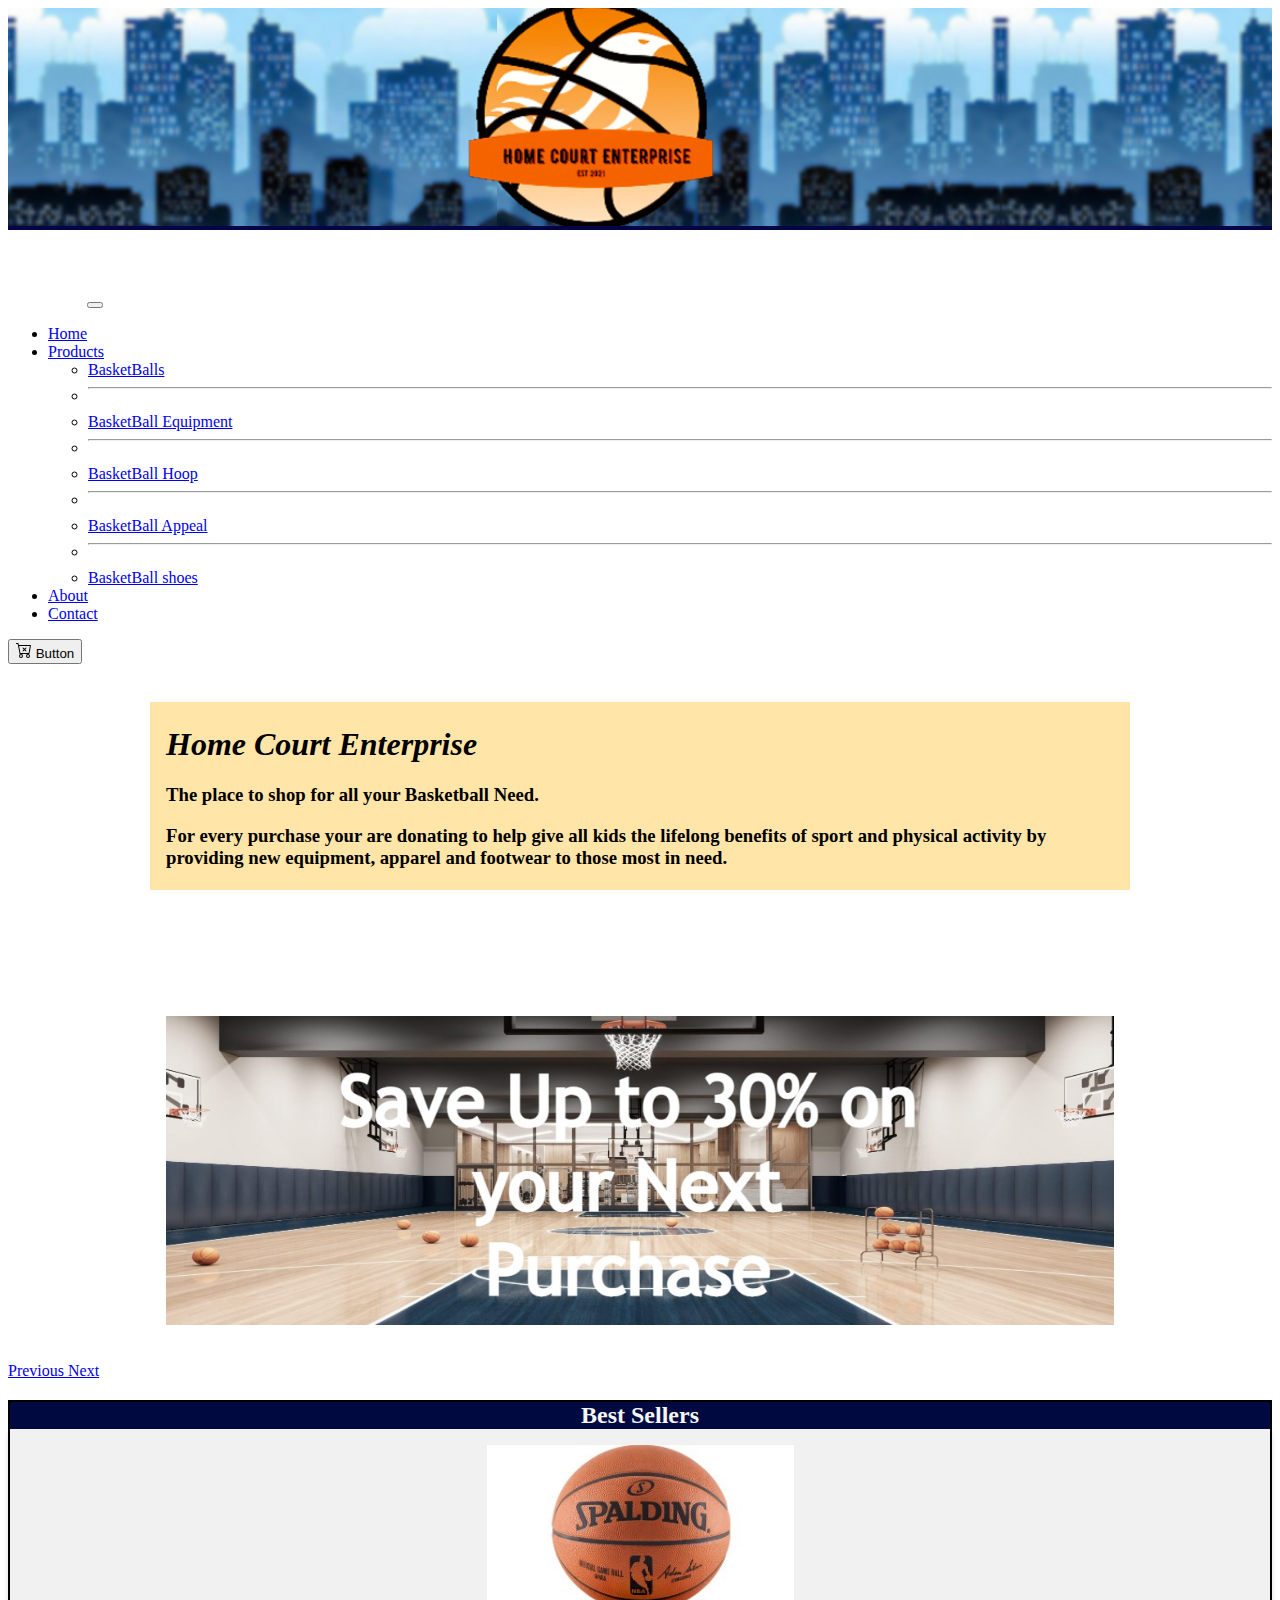
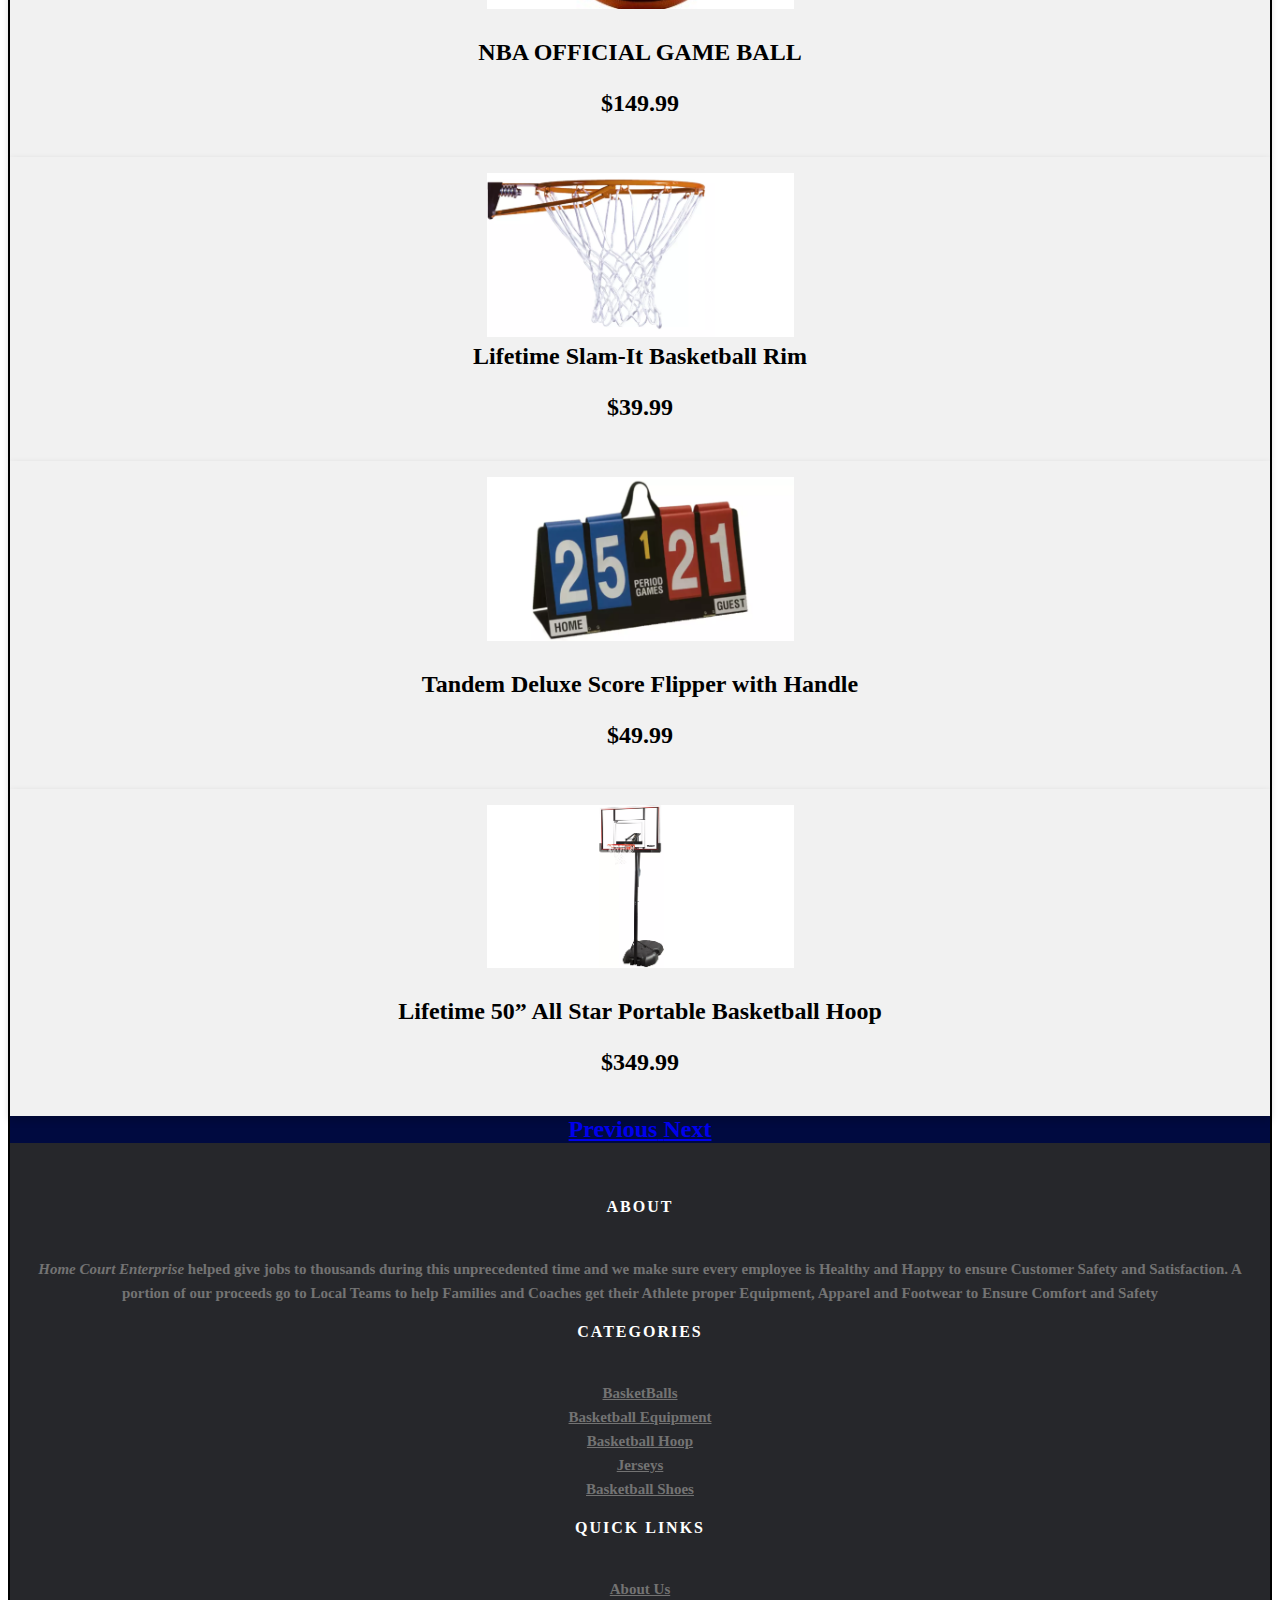
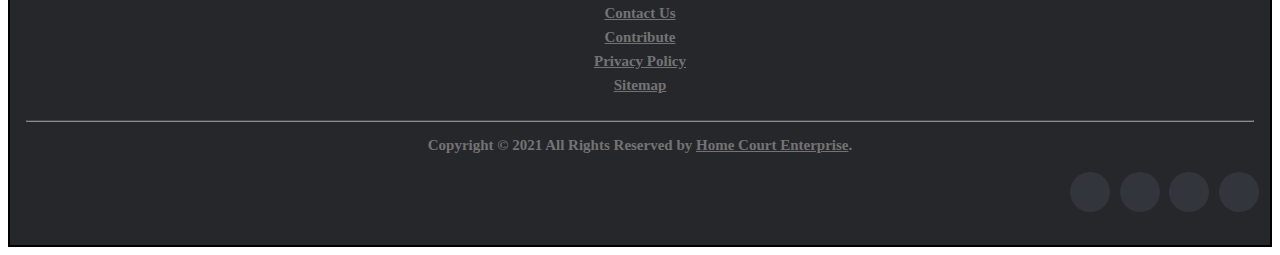
<file: index.html>
<!DOCTYPE html>
<html lang="en">
<head>
  <title>Home Court Enterprise</title>
  <meta charset="utf-8">
  <meta name="viewport" content="width=device-width, initial-scale=1">
  <link rel="stylesheet" href="styles.css">
  <link href="https://cdn.jsdelivr.net/npm/bootstrap@5.0.0-beta1/dist/css/bootstrap.min.css" rel="stylesheet" integrity="sha384-giJF6kkoqNQ00vy+HMDP7azOuL0xtbfIcaT9wjKHr8RbDVddVHyTfAAsrekwKmP1" crossorigin="anonymous">

  <style>
   
  </style>
</head>
<body>

  <div class="jumbotron" class style="padding: 0%; margin-bottom: 0%; background-color: rgb(4, 4, 70); width: 100%;
  height: auto;">
    <div class="containers">
      <img style=" width: 100%; height: auto; "  src="enterprisew.jpg" alt="logo">
    </div>
  </div>

  <nav class="navbar navbar-expand-lg navbar-light bg-dark " style="padding: 0%; margin-bottom: 0%;">
    <div class="container-fluid ">
      <a class="navbar-brand text-light" href="#"><img src="icoo.png"  alt="logo"></a>
      <button class="navbar-toggler" type="button" data-bs-toggle="collapse" data-bs-target="#navbarSupportedContent" aria-controls="navbarSupportedContent" aria-expanded="false" aria-label="Toggle navigation">
        <span class="navbar-toggler-icon"></span>
      </button>
      <div class="collapse navbar-collapse" id="navbarSupportedContent">
        <ul class="navbar-nav me-auto mb-2 mb-lg-0">
          <li class="nav-item">
            <a class="nav-link active text-light" aria-current="page" href="index.html">Home</a>
          </li>
          <li class="nav-item dropdown">
            <a class="nav-link dropdown-toggle text-light" href="#" id="navbarDropdown" role="button" data-bs-toggle="dropdown" aria-expanded="false">
             Products
            </a>
            <ul class="dropdown-menu" aria-labelledby="navbarDropdown">
              <li><a class="dropdown-item" href="product.html">BasketBalls</a></li>
              <li><hr class="dropdown-divider"></li>
              <li><a class="dropdown-item" href="product2.html">BasketBall Equipment</a></li>
              <li><hr class="dropdown-divider"></li>
              <li><a class="dropdown-item" href="product3.html">BasketBall Hoop</a></li>
              <li><hr class="dropdown-divider"></li>
              <li><a class="dropdown-item" href="product4.html">BasketBall Appeal</a></li>
              <li><hr class="dropdown-divider"></li>
              <li><a class="dropdown-item" href="product5.html">BasketBall shoes</a></li>
            </ul>
          </li>
          <li class="nav-item">
            <a class="nav-link text-light" href="About.html">About</a>
          </li>
          <li class="nav-item">
            <a class="nav-link text-light" href="Contact.html">Contact</a>
          </li>

        </ul>
        <a>
        <button type="button" class="btn btn-secondary text-end">
          <svg xmlns="http://www.w3.org/2000/svg" width="16" height="16" fill="currentColor" class="bi bi-cart-x" viewBox="0 0 16 16">
<path d="M7.354 5.646a.5.5 0 1 0-.708.708L7.793 7.5 6.646 8.646a.5.5 0 1 0 .708.708L8.5 8.207l1.146 1.147a.5.5 0 0 0 .708-.708L9.207 7.5l1.147-1.146a.5.5 0 0 0-.708-.708L8.5 6.793 7.354 5.646z"></path>
<path d="M.5 1a.5.5 0 0 0 0 1h1.11l.401 1.607 1.498 7.985A.5.5 0 0 0 4 12h1a2 2 0 1 0 0 4 2 2 0 0 0 0-4h7a2 2 0 1 0 0 4 2 2 0 0 0 0-4h1a.5.5 0 0 0 .491-.408l1.5-8A.5.5 0 0 0 14.5 3H2.89l-.405-1.621A.5.5 0 0 0 2 1H.5zm3.915 10L3.102 4h10.796l-1.313 7h-8.17zM6 14a1 1 0 1 1-2 0 1 1 0 0 1 2 0zm7 0a1 1 0 1 1-2 0 1 1 0 0 1 2 0z"></path>
</svg>
          <span class="visually-hidden">Button</span>
</a>
      </div>
    </div>
  </nav>

 <!---Jumbotron--->
 <div id="jun" class="jumbotron jumbotron-fluid">
  <div id="carouselExampleFade" class="carousel slide carousel-fade" data-bs-ride="carousel">
    <div class="carousel-inner">
      <div class="carousel-item active">
        <div class="jumbotron jumbotron-fluid">
          <div class="container"  style="width: 75%; height: auto;  display: block;
          margin-left: auto; margin-right: auto; margin-bottom: 10%; margin-top: 3%; background-color: rgb(255, 230, 168);" >
            <h1 class="display-4 text-center" ><strong><i> Home Court Enterprise</i></strong> </h1>
            <h3 class=" text-center">The place to shop for all your Basketball Need.</h3>
            <h3 class="text-center">For every purchase your are donating to help  give all kids the lifelong benefits of sport and physical activity by
               providing new equipment, apparel and footwear to those most in need.</h3>
          </div>
        </div>
      </div>
      <div class="carousel-item ">
        <img style="width: 75%; height: auto;  display: block;
        margin-left: auto; margin-right: auto; margin-bottom: 3%; margin-top: 3%; " src="jimbo.jpg" alt="banner">    
      </div>
      
    </div>
    <a class="carousel-control-prev" href="#carouselExampleFade" role="button" data-bs-slide="prev">
      <span class="carousel-control-prev-icon" aria-hidden="true"></span>
      <span class="visually-hidden">Previous</span>
    </a>
    <a class="carousel-control-next" href="#carouselExampleFade" role="button" data-bs-slide="next">
      <span class="carousel-control-next-icon" aria-hidden="true"></span>
      <span class="visually-hidden">Next</span>
    </a>
  </div>
    
  </div>

  <!--Sales-->

  <h2 style="text-align: center; border: 2px solid black; margin-bottom: 0%; background-color: rgb(0,10,64); color: whitesmoke;" ><strong>Best Sellers</strong></h>

  <div id="carouselExampleControls" class="carousel slide" data-bs-ride="carousel">
    <div class="carousel-inner">
      <div class="carousel-item active">
        <div class="card" style="color: black;">
          <div class="panel-body"><img src="ball.jpg" class="img-responsive" style="width:25%" alt="Image"></div>
          <p>NBA OFFICIAL GAME BALL</p>
          <p>$149.99</p>
        </div>
      </div>
      <div class="carousel-item">
        <div class="card" style="color: black;">
          <div class="panel-body"><img src="rims.png" class="img-responsive" style="width:25%" alt="Image"></div>
                <div class="panel-heading">Lifetime Slam-It Basketball Rim</div>
                <p>$39.99</p>
        </div>
      </div>
      <div class="carousel-item">
        <div class="card" style="color: black;">
          <div class="panel-body"><img src="Score.png" class="img-responsive" style="width:25%" alt="Image"></div>
                <p>Tandem Deluxe Score Flipper with Handle</p>
                <p>$49.99</p>
        </div>
      </div>
      <div class="carousel-item">
        <div class="card" style="color: black;">
          <div class="panel-body"><img src="portable.png" class="img-responsive" style="width:25%" alt="Image"></div>
                <p>Lifetime 50” All Star Portable Basketball Hoop</p>
                <p>$349.99</p>
        </div>
      </div>
    </div>
    <a class="carousel-control-prev " href="#carouselExampleControls" role="button" data-bs-slide="prev">
      <span class="carousel-control-prev-icon " style="background-color: black;" aria-hidden="true"></span>
      <span class="visually-hidden">Previous</span>
    </a>
    <a class="carousel-control-next" href="#carouselExampleControls" role="button" data-bs-slide="next">
      <span class="carousel-control-next-icon" style="background-color: black;" aria-hidden="true"></span>
      <span class="visually-hidden">Next</span>
    </a>
  </div>
  </div>
   


 <!-- Site footer -->
 <footer class="site-footer" style="width: 100%; height: auto;  ">
  <div class="container">
    <div class="row">
      <div class="col-sm-12 col-md-6">
        <h6>About</h6>
        <p class="text-justify">
         <i> Home Court Enterprise </i>helped give jobs to thousands during this unprecedented time
          and we make sure every employee is Healthy and Happy to ensure Customer Safety and Satisfaction. 
            A portion of our proceeds go to Local Teams to help Families and Coaches get their Athlete proper 
            Equipment, Apparel and Footwear to Ensure Comfort and Safety
        </p>
      </div>

      <div class="col-xs-6 col-md-3">
        <h6>Categories</h6>
        <ul class="footer-links">
          <li><a href="product.html">BasketBalls</a></li>
          <li><a href="product2.html">Basketball Equipment</a></li>
          <li><a href="product3.html">Basketball Hoop</a></li>
          <li><a href="http://scanfcode.com/category/android/">Jerseys</a></li>
          <li><a href="http://scanfcode.com/category/templates/">Basketball Shoes</a></li>
        </ul>
      </div>

      <div class="col-xs-6 col-md-3">
        <h6>Quick Links</h6>
        <ul class="footer-links">
          <li><a href="http://scanfcode.com/about/">About Us</a></li>
          <li><a href="http://scanfcode.com/contact/">Contact Us</a></li>
          <li><a href="http://scanfcode.com/contribute-at-scanfcode/">Contribute</a></li>
          <li><a href="http://scanfcode.com/privacy-policy/">Privacy Policy</a></li>
          <li><a href="http://scanfcode.com/sitemap/">Sitemap</a></li>
        </ul>
      </div>
    </div>
    <hr>
  </div>
  <div class="container">
    <div class="row">
      <div class="col-md-8 col-sm-6 col-xs-12">
        <p class="copyright-text">Copyright &copy; 2021 All Rights Reserved by 
     <a href="#">Home Court Enterprise</a>.
        </p>
      </div>

      <div class="col-md-4 col-sm-6 col-xs-12">
        <ul class="social-icons">
          <li><a class="facebook" href=""><i class="fa fa-facebook"></i></a></li>
          <li><a class="twitter" href="#"><i class="fa fa-twitter"></i></a></li>
          <li><a class="dribbble" href="#"><i class="fa fa-dribbble"></i></a></li>
          <li><a class="linkedin" href="#"><i class="fa fa-linkedin"></i></a></li>   
        </ul>
      </div>
    </div>
  </div>
</footer>
<script src="https://cdn.jsdelivr.net/npm/@popperjs/core@2.5.4/dist/umd/popper.min.js" integrity="sha384-q2kxQ16AaE6UbzuKqyBE9/u/KzioAlnx2maXQHiDX9d4/zp8Ok3f+M7DPm+Ib6IU" crossorigin="anonymous"></script>
<script src="https://cdn.jsdelivr.net/npm/bootstrap@5.0.0-beta1/dist/js/bootstrap.min.js" integrity="sha384-pQQkAEnwaBkjpqZ8RU1fF1AKtTcHJwFl3pblpTlHXybJjHpMYo79HY3hIi4NKxyj" crossorigin="anonymous"></script>
</body>
</html>
</file>
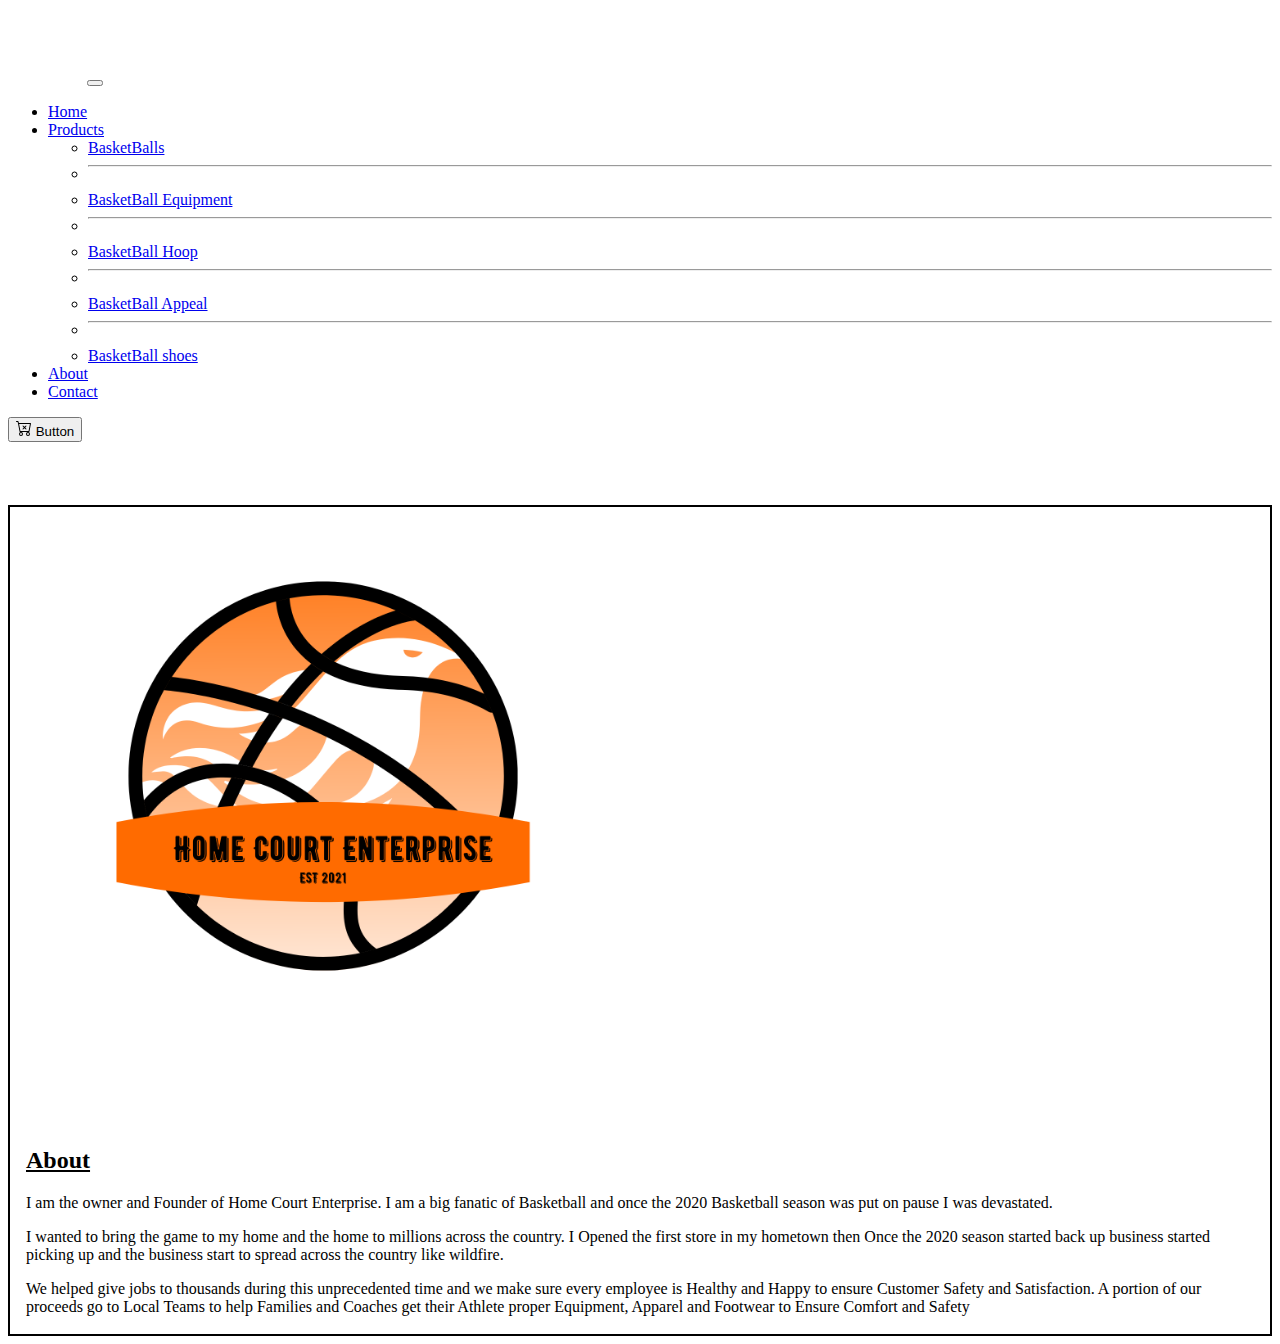
<file: About.html>
<!DOCTYPE html>
<html lang="en">
<head>
    <meta charset="UTF-8">
    <meta name="viewport" content="width=device-width, initial-scale=1.0">
    <link rel="stylesheet" href="styles.css">
  <link href="https://cdn.jsdelivr.net/npm/bootstrap@5.0.0-beta1/dist/css/bootstrap.min.css" rel="stylesheet" integrity="sha384-giJF6kkoqNQ00vy+HMDP7azOuL0xtbfIcaT9wjKHr8RbDVddVHyTfAAsrekwKmP1" crossorigin="anonymous">
    <title>Document</title>
</head>
<nav class="navbar navbar-expand-lg navbar-light bg-dark " style="padding: 0%; margin-bottom: 0%;">
  <div class="container-fluid ">
    <a class="navbar-brand text-light" href="#"><img src="icoo.png"  alt="logo"></a>
    <button class="navbar-toggler" type="button" data-bs-toggle="collapse" data-bs-target="#navbarSupportedContent" aria-controls="navbarSupportedContent" aria-expanded="false" aria-label="Toggle navigation">
      <span class="navbar-toggler-icon"></span>
    </button>
    <div class="collapse navbar-collapse" id="navbarSupportedContent">
      <ul class="navbar-nav me-auto mb-2 mb-lg-0">
        <li class="nav-item">
          <a class="nav-link active text-light" aria-current="page" href="index.html">Home</a>
        </li>
        <li class="nav-item dropdown">
          <a class="nav-link dropdown-toggle text-light" href="#" id="navbarDropdown" role="button" data-bs-toggle="dropdown" aria-expanded="false">
           Products
          </a>
          <ul class="dropdown-menu" aria-labelledby="navbarDropdown">
            <li><a class="dropdown-item" href="product.html">BasketBalls</a></li>
            <li><hr class="dropdown-divider"></li>
            <li><a class="dropdown-item" href="product2.html">BasketBall Equipment</a></li>
            <li><hr class="dropdown-divider"></li>
            <li><a class="dropdown-item" href="product3.html">BasketBall Hoop</a></li>
            <li><hr class="dropdown-divider"></li>
            <li><a class="dropdown-item" href="product4.html">BasketBall Appeal</a></li>
            <li><hr class="dropdown-divider"></li>
            <li><a class="dropdown-item" href="product5.html">BasketBall shoes</a></li>
          </ul>
        </li>
        <li class="nav-item">
          <a class="nav-link text-light" href="About.html">About</a>
        </li>
        <li class="nav-item">
          <a class="nav-link text-light" href="Contact.html">Contact</a>
        </li>

      </ul>
      <a>
      <button type="button" class="btn btn-secondary text-end">
        <svg xmlns="http://www.w3.org/2000/svg" width="16" height="16" fill="currentColor" class="bi bi-cart-x" viewBox="0 0 16 16">
<path d="M7.354 5.646a.5.5 0 1 0-.708.708L7.793 7.5 6.646 8.646a.5.5 0 1 0 .708.708L8.5 8.207l1.146 1.147a.5.5 0 0 0 .708-.708L9.207 7.5l1.147-1.146a.5.5 0 0 0-.708-.708L8.5 6.793 7.354 5.646z"></path>
<path d="M.5 1a.5.5 0 0 0 0 1h1.11l.401 1.607 1.498 7.985A.5.5 0 0 0 4 12h1a2 2 0 1 0 0 4 2 2 0 0 0 0-4h7a2 2 0 1 0 0 4 2 2 0 0 0 0-4h1a.5.5 0 0 0 .491-.408l1.5-8A.5.5 0 0 0 14.5 3H2.89l-.405-1.621A.5.5 0 0 0 2 1H.5zm3.915 10L3.102 4h10.796l-1.313 7h-8.17zM6 14a1 1 0 1 1-2 0 1 1 0 0 1 2 0zm7 0a1 1 0 1 1-2 0 1 1 0 0 1 2 0z"></path>
</svg>
        <span class="visually-hidden">Button</span>
</a>
    </div>
  </div>
</nav>

<body>
    <div class="container"
    <div class="clearfix"style=" border: solid black 2px; margin-top: 5%;">
        <img style="width: 50%; height: auto; " src="hawk.png" class="col-md-6 float-md-end mb-3 ms-md-3" alt="...">
        <h2 style="text-decoration: underline; ">About</h2>
        <p>
            I am the owner and Founder of Home Court Enterprise. I am a big fanatic of Basketball and once the 2020 Basketball season was put on pause I was devastated.
        </p>
      
        <p>
            I wanted to bring the game to my home and the home to millions across the country. I Opened the first store in my hometown then Once the 2020 season started back up business started picking up and the business start to spread across the country like wildfire. 
            
        </p>
      
        <p>
            We helped give jobs to thousands during this unprecedented time and we make sure every employee is Healthy and Happy to ensure Customer Safety and Satisfaction. 
            A portion of our proceeds go to Local Teams to help Families and Coaches get their Athlete proper Equipment, Apparel and Footwear to Ensure Comfort and Safety
        </p>
      </div>
    </div>
</body>




<script src="https://cdn.jsdelivr.net/npm/@popperjs/core@2.5.4/dist/umd/popper.min.js" integrity="sha384-q2kxQ16AaE6UbzuKqyBE9/u/KzioAlnx2maXQHiDX9d4/zp8Ok3f+M7DPm+Ib6IU" crossorigin="anonymous"></script>
<script src="https://cdn.jsdelivr.net/npm/bootstrap@5.0.0-beta1/dist/js/bootstrap.min.js" integrity="sha384-pQQkAEnwaBkjpqZ8RU1fF1AKtTcHJwFl3pblpTlHXybJjHpMYo79HY3hIi4NKxyj" crossorigin="anonymous"></script>
</html>
</file>
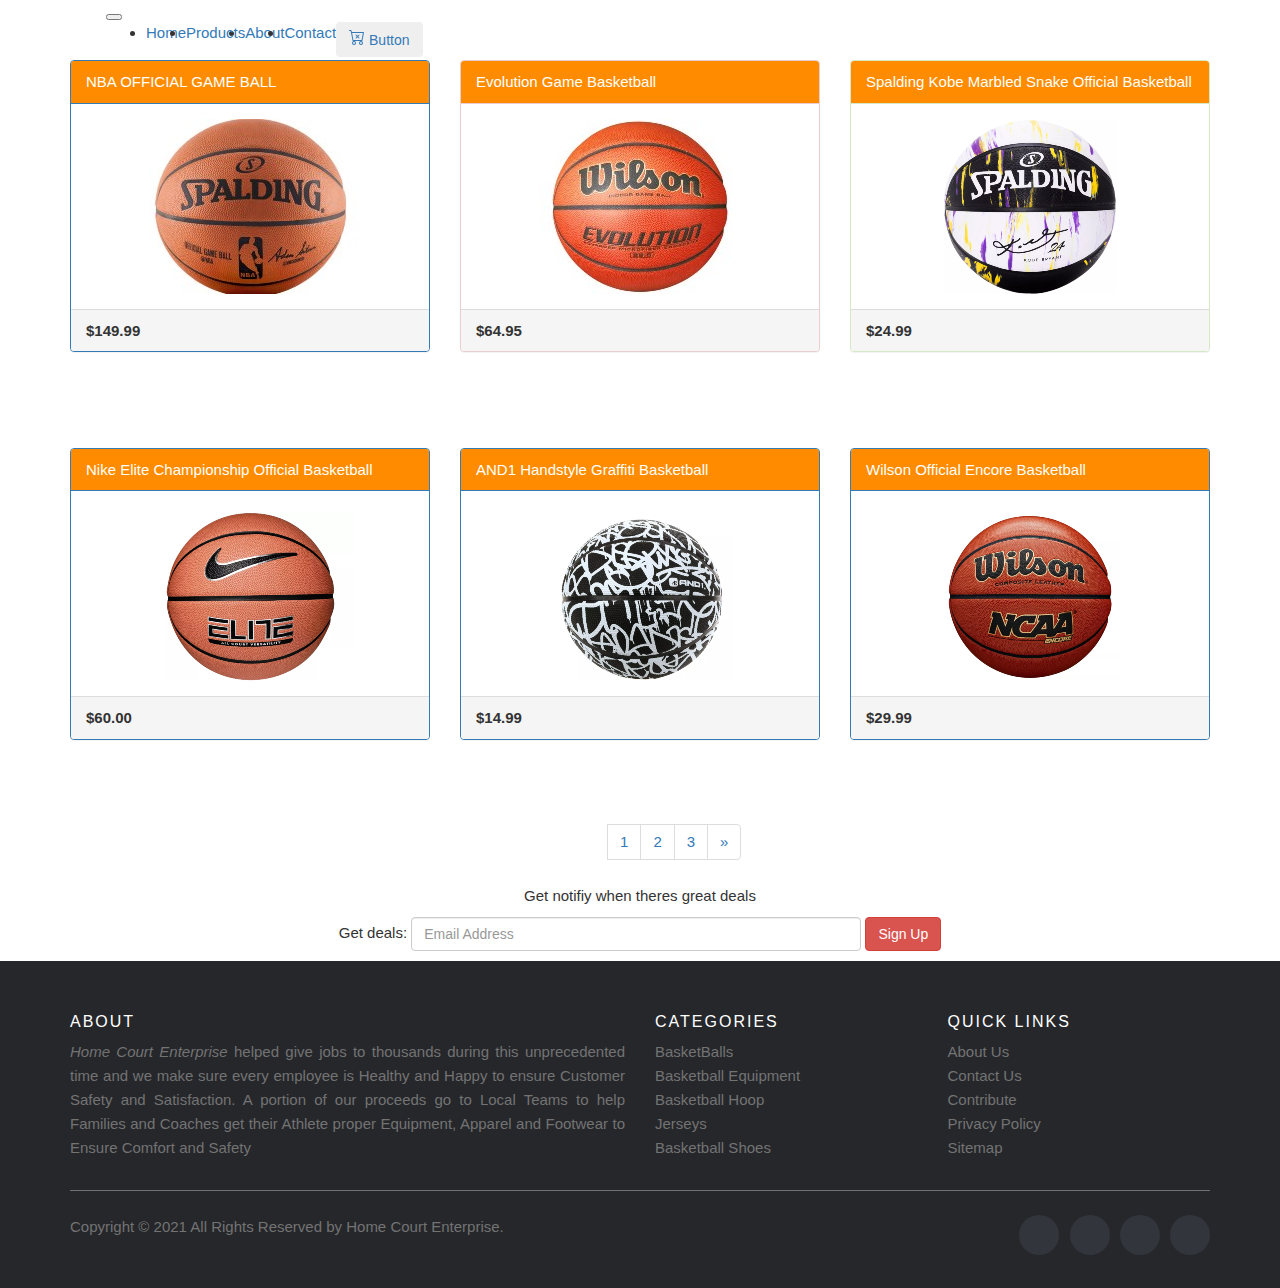
<file: product.html>
<!DOCTYPE html>
<html lang="en">
<head>
  <title>Bootstrap Example</title>
  <meta charset="utf-8">
  <meta name="viewport" content="width=device-width, initial-scale=1">
  <link rel="stylesheet" href="styles.css">
  <link rel="stylesheet" href="https://maxcdn.bootstrapcdn.com/bootstrap/3.4.1/css/bootstrap.min.css">
  <script src="https://ajax.googleapis.com/ajax/libs/jquery/3.5.1/jquery.min.js"></script>
  <script src="https://maxcdn.bootstrapcdn.com/bootstrap/3.4.1/js/bootstrap.min.js"></script>
  <link href="https://cdn.jsdelivr.net/npm/bootstrap@5.0.0-beta1/dist/css/bootstrap.min.css" rel="stylesheet" integrity="sha384-giJF6kkoqNQ00vy+HMDP7azOuL0xtbfIcaT9wjKHr8RbDVddVHyTfAAsrekwKmP1" crossorigin="anonymous">
  
</head>
<body style="font-size: 15px;">

  
  <nav class="navbar navbar-expand-lg navbar-light bg-dark " style="padding: 0%; margin-bottom: 0%;">
    <div class="container-fluid ">
      <a class="navbar-brand text-light" href="#"><img src="icoo.png"  alt="logo"></a>
      <button class="navbar-toggler" type="button" data-bs-toggle="collapse" data-bs-target="#navbarSupportedContent" aria-controls="navbarSupportedContent" aria-expanded="false" aria-label="Toggle navigation">
        <span class="navbar-toggler-icon"></span>
      </button>
      <div class="collapse navbar-collapse" id="navbarSupportedContent">
        <ul class="navbar-nav me-auto mb-2 mb-lg-0">
          <li class="nav-item">
            <a class="nav-link active text-light" aria-current="page" href="index.html">Home</a>
          </li>
          <li class="nav-item dropdown">
            <a class="nav-link dropdown-toggle text-light" href="#" id="navbarDropdown" role="button" data-bs-toggle="dropdown" aria-expanded="false">
             Products
            </a>
            <ul class="dropdown-menu" aria-labelledby="navbarDropdown">
              <li><a class="dropdown-item" href="product.html">BasketBalls</a></li>
              <li><hr class="dropdown-divider"></li>
              <li><a class="dropdown-item" href="product2.html">BasketBall Equipment</a></li>
              <li><hr class="dropdown-divider"></li>
              <li><a class="dropdown-item" href="product3.html">BasketBall Hoop</a></li>
              <li><hr class="dropdown-divider"></li>
              <li><a class="dropdown-item" href="product4.html">BasketBall Appeal</a></li>
              <li><hr class="dropdown-divider"></li>
              <li><a class="dropdown-item" href="product5.html">BasketBall shoes</a></li>
            </ul>
          </li>
          <li class="nav-item">
            <a class="nav-link text-light" href="About.html">About</a>
          </li>
          <li class="nav-item">
            <a class="nav-link text-light" href="Contact.html">Contact</a>
          </li>

        </ul>
        <a>
        <button type="button" class="btn btn-secondary text-end">
          <svg xmlns="http://www.w3.org/2000/svg" width="16" height="16" fill="currentColor" class="bi bi-cart-x" viewBox="0 0 16 16">
<path d="M7.354 5.646a.5.5 0 1 0-.708.708L7.793 7.5 6.646 8.646a.5.5 0 1 0 .708.708L8.5 8.207l1.146 1.147a.5.5 0 0 0 .708-.708L9.207 7.5l1.147-1.146a.5.5 0 0 0-.708-.708L8.5 6.793 7.354 5.646z"></path>
<path d="M.5 1a.5.5 0 0 0 0 1h1.11l.401 1.607 1.498 7.985A.5.5 0 0 0 4 12h1a2 2 0 1 0 0 4 2 2 0 0 0 0-4h7a2 2 0 1 0 0 4 2 2 0 0 0 0-4h1a.5.5 0 0 0 .491-.408l1.5-8A.5.5 0 0 0 14.5 3H2.89l-.405-1.621A.5.5 0 0 0 2 1H.5zm3.915 10L3.102 4h10.796l-1.313 7h-8.17zM6 14a1 1 0 1 1-2 0 1 1 0 0 1 2 0zm7 0a1 1 0 1 1-2 0 1 1 0 0 1 2 0z"></path>
</svg>
          <span class="visually-hidden">Button</span>
</a>
      </div>
    </div>
  </nav>
      

<div class="container">    
  <div class="row">
    <div class="col-sm-4">
      <div class="panel panel-primary">
        <div class="panel-heading " style="background-color: darkorange;">NBA OFFICIAL GAME BALL</div>
        <div class="panel-body"><img src="ball.jpg" class="img-responsive" style="width:100%" alt="Image"></div>
        <div class="panel-footer"><strong>$149.99</strong></div>
      </div>
    </div>
    <div class="col-sm-4"> 
      <div class="panel panel-danger">
        <div class="panel-heading"  style="background-color: darkorange; color: white;">Evolution Game Basketball</div>
        <div class="panel-body"><img src="Wilson.jpg" class="img-responsive" style="width:100%" alt="Image"></div>
        <div class="panel-footer"><strong>$64.95</strong></div>
      </div>
    </div>
    <div class="col-sm-4"> 
      <div class="panel panel-success">
        <div class="panel-heading"  style="background-color: darkorange; color: white;">Spalding Kobe Marbled Snake Official Basketball </div>
        <div class="panel-body"><img src="Kobe.png" class="img-responsive" style="width:100%" alt="Image"></div>
        <div class="panel-footer"><strong>$24.99</strong></div>
      </div>
    </div>
  </div>
</div><br>

<div class="container"  style="margin-top: 50px;">    
  <div class="row">
    <div class="col-sm-4">
      <div class="panel panel-primary">
        <div class="panel-heading"  style="background-color: darkorange;">Nike Elite Championship Official Basketball</div>
        <div class="panel-body"><img src="Nike.png" class="img-responsive" style="width:100%" alt="Image"></div>
        <div class="panel-footer"><strong>$60.00</strong></div>
      </div>
    </div>
    <div class="col-sm-4"> 
      <div class="panel panel-primary">
        <div class="panel-heading"  style="background-color: darkorange;">AND1 Handstyle Graffiti Basketball</div>
        <div class="panel-body"><img src="graffiti.png" class="img-responsive" style="width:100%" alt="Image"></div>
        <div class="panel-footer"><strong>$14.99</strong></div>
      </div>
    </div>
    <div class="col-sm-4"> 
      <div class="panel panel-primary">
        <div class="panel-heading"  style="background-color: darkorange;">Wilson Official Encore Basketball</div>
        <div class="panel-body"><img src="NCAA.png" class="img-responsive" style="width:100%" alt="Image"></div>
        <div class="panel-footer"><strong>$29.99</strong></div>
      </div>
    </div>
  </div>
</div><br><br>


<nav aria-label="Page navigation example" style="margin-left: 608.07px;"  >
  
    <ul class="pagination" >
      <li class="page-item">
       
      </li>
      <li class="page-item"><a class="page-link" href="product.html">1</a></li>
      <li class="page-item"><a class="page-link" href="product2.html">2</a></li>
      <li class="page-item"><a class="page-link" href="product3.html">3</a></li>
      <li class="page-item">
        <a class="page-link" href="product2.html" aria-label="Next">
          <span aria-hidden="true">&raquo;</span>
          <span class="sr-only">Next</span>
        </a>
      </li>
    </ul>
  </nav>



  <p style="text-align: center; ">Get notifiy when theres great deals</p>  
  <form style="text-align: center; margin-bottom: 10px;" class="form-inline">Get deals:
    <input type="email" class="form-control" size="50" placeholder="Email Address">
    <button type="button" class="btn btn-danger">Sign Up</button>
  </form>
</body>
<!-- Site footer -->
<footer class="site-footer" style="width: 100%; height: auto;  ">
  <div class="container">
    <div class="row">
      <div class="col-sm-12 col-md-6">
        <h6>About</h6>
        <p class="text-justify">
         <i> Home Court Enterprise </i>helped give jobs to thousands during this unprecedented time
          and we make sure every employee is Healthy and Happy to ensure Customer Safety and Satisfaction. 
            A portion of our proceeds go to Local Teams to help Families and Coaches get their Athlete proper 
            Equipment, Apparel and Footwear to Ensure Comfort and Safety
        </p>
      </div>

      <div class="col-xs-6 col-md-3">
        <h6>Categories</h6>
        <ul class="footer-links">
          <li><a href="product.html">BasketBalls</a></li>
          <li><a href="product2.html">Basketball Equipment</a></li>
          <li><a href="product3.html">Basketball Hoop</a></li>
          <li><a href="product4.html">Jerseys</a></li>
          <li><a href="product5.html">Basketball Shoes</a></li>
        </ul>
      </div>

      <div class="col-xs-6 col-md-3">
        <h6>Quick Links</h6>
        <ul class="footer-links">
          <li><a href="http://scanfcode.com/about/">About Us</a></li>
          <li><a href="http://scanfcode.com/contact/">Contact Us</a></li>
          <li><a href="http://scanfcode.com/contribute-at-scanfcode/">Contribute</a></li>
          <li><a href="http://scanfcode.com/privacy-policy/">Privacy Policy</a></li>
          <li><a href="http://scanfcode.com/sitemap/">Sitemap</a></li>
        </ul>
      </div>
    </div>
    <hr>
  </div>
  <div class="container">
    <div class="row">
      <div class="col-md-8 col-sm-6 col-xs-12">
        <p class="copyright-text">Copyright &copy; 2021 All Rights Reserved by 
     <a href="#">Home Court Enterprise</a>.
        </p>
      </div>

      <div class="col-md-4 col-sm-6 col-xs-12">
        <ul class="social-icons">
          <li><a class="facebook" href=""><i class="fa fa-facebook"></i></a></li>
          <li><a class="twitter" href="#"><i class="fa fa-twitter"></i></a></li>
          <li><a class="dribbble" href="#"><i class="fa fa-dribbble"></i></a></li>
          <li><a class="linkedin" href="#"><i class="fa fa-linkedin"></i></a></li>   
        </ul>
      </div>
    </div>
  </div>
</footer>
<script src="https://cdn.jsdelivr.net/npm/@popperjs/core@2.5.4/dist/umd/popper.min.js" integrity="sha384-q2kxQ16AaE6UbzuKqyBE9/u/KzioAlnx2maXQHiDX9d4/zp8Ok3f+M7DPm+Ib6IU" crossorigin="anonymous"></script>
<script src="https://cdn.jsdelivr.net/npm/bootstrap@5.0.0-beta1/dist/js/bootstrap.min.js" integrity="sha384-pQQkAEnwaBkjpqZ8RU1fF1AKtTcHJwFl3pblpTlHXybJjHpMYo79HY3hIi4NKxyj" crossorigin="anonymous"></script>

</html>
</file>
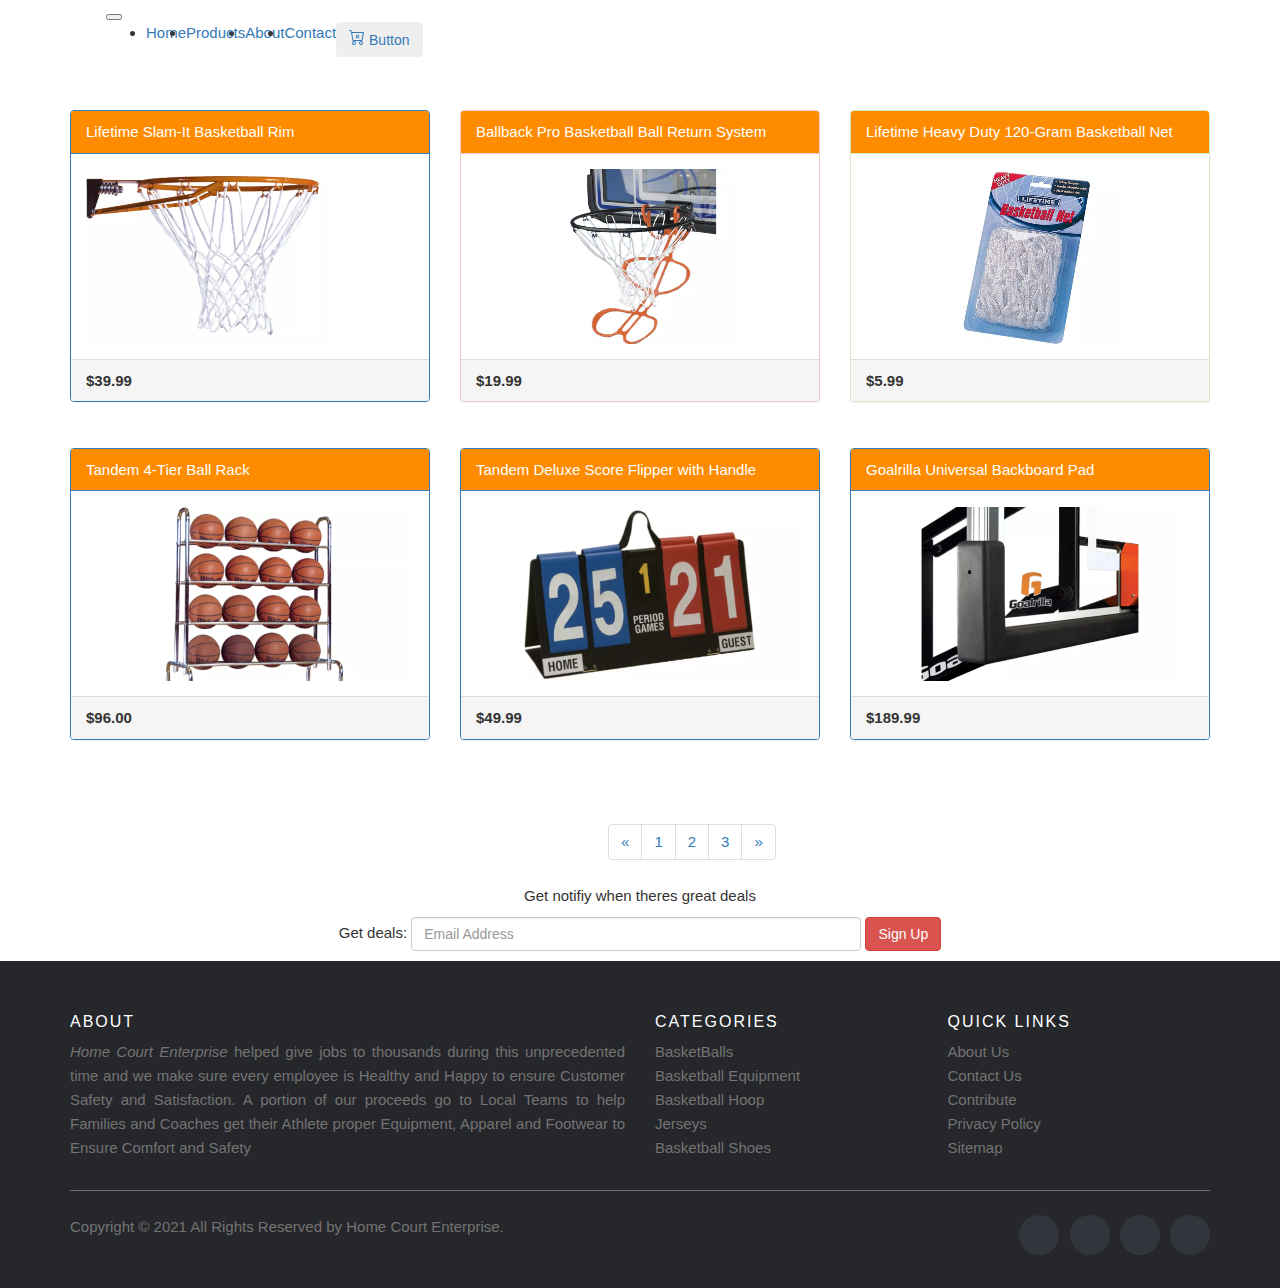
<file: product2.html>
<!DOCTYPE html>
<html lang="en">
<head>
  <title>Bootstrap Example</title>
  <meta charset="utf-8">
  <meta name="viewport" content="width=device-width, initial-scale=1">
  <link rel="stylesheet" href="styles.css">
  <link rel="stylesheet" href="https://maxcdn.bootstrapcdn.com/bootstrap/3.4.1/css/bootstrap.min.css">
  <script src="https://ajax.googleapis.com/ajax/libs/jquery/3.5.1/jquery.min.js"></script>
  <script src="https://maxcdn.bootstrapcdn.com/bootstrap/3.4.1/js/bootstrap.min.js"></script>
  <link href="https://cdn.jsdelivr.net/npm/bootstrap@5.0.0-beta1/dist/css/bootstrap.min.css" rel="stylesheet" integrity="sha384-giJF6kkoqNQ00vy+HMDP7azOuL0xtbfIcaT9wjKHr8RbDVddVHyTfAAsrekwKmP1" crossorigin="anonymous">
  
</head>
<body style="font-size: 15px;">

  
  <nav class="navbar navbar-expand-lg navbar-light bg-dark " style="padding: 0%; margin-bottom: 0%;">
    <div class="container-fluid ">
      <a class="navbar-brand text-light" href="#"><img src="icoo.png"  alt="logo"></a>
      <button class="navbar-toggler" type="button" data-bs-toggle="collapse" data-bs-target="#navbarSupportedContent" aria-controls="navbarSupportedContent" aria-expanded="false" aria-label="Toggle navigation">
        <span class="navbar-toggler-icon"></span>
      </button>
      <div class="collapse navbar-collapse" id="navbarSupportedContent">
        <ul class="navbar-nav me-auto mb-2 mb-lg-0">
          <li class="nav-item">
            <a class="nav-link active text-light" aria-current="page" href="index.html">Home</a>
          </li>
          <li class="nav-item dropdown">
            <a class="nav-link dropdown-toggle text-light" href="#" id="navbarDropdown" role="button" data-bs-toggle="dropdown" aria-expanded="false">
             Products
            </a>
            <ul class="dropdown-menu" aria-labelledby="navbarDropdown">
              <li><a class="dropdown-item" href="product.html">BasketBalls</a></li>
              <li><hr class="dropdown-divider"></li>
              <li><a class="dropdown-item" href="product2.html">BasketBall Equipment</a></li>
              <li><hr class="dropdown-divider"></li>
              <li><a class="dropdown-item" href="product3.html">BasketBall Hoop</a></li>
              <li><hr class="dropdown-divider"></li>
              <li><a class="dropdown-item" href="product4.html">BasketBall Appeal</a></li>
              <li><hr class="dropdown-divider"></li>
              <li><a class="dropdown-item" href="product5.html">BasketBall shoes</a></li>
            </ul>
          </li>
          <li class="nav-item">
            <a class="nav-link text-light" href="About.html">About</a>
          </li>
          <li class="nav-item">
            <a class="nav-link text-light" href="Contact.html">Contact</a>
          </li>

        </ul>
        <a>
        <button type="button" class="btn btn-secondary text-end">
          <svg xmlns="http://www.w3.org/2000/svg" width="16" height="16" fill="currentColor" class="bi bi-cart-x" viewBox="0 0 16 16">
<path d="M7.354 5.646a.5.5 0 1 0-.708.708L7.793 7.5 6.646 8.646a.5.5 0 1 0 .708.708L8.5 8.207l1.146 1.147a.5.5 0 0 0 .708-.708L9.207 7.5l1.147-1.146a.5.5 0 0 0-.708-.708L8.5 6.793 7.354 5.646z"></path>
<path d="M.5 1a.5.5 0 0 0 0 1h1.11l.401 1.607 1.498 7.985A.5.5 0 0 0 4 12h1a2 2 0 1 0 0 4 2 2 0 0 0 0-4h7a2 2 0 1 0 0 4 2 2 0 0 0 0-4h1a.5.5 0 0 0 .491-.408l1.5-8A.5.5 0 0 0 14.5 3H2.89l-.405-1.621A.5.5 0 0 0 2 1H.5zm3.915 10L3.102 4h10.796l-1.313 7h-8.17zM6 14a1 1 0 1 1-2 0 1 1 0 0 1 2 0zm7 0a1 1 0 1 1-2 0 1 1 0 0 1 2 0z"></path>
</svg>
          <span class="visually-hidden">Button</span>
</a>
      </div>
    </div>
  </nav>
      

<div class="container"  style="margin-top: 50px;">    
  <div class="row">
    <div class="col-sm-4">
      <div class="panel panel-primary">
        <div class="panel-heading" style="background-color: darkorange; color: white;">Lifetime Slam-It Basketball Rim</div>
        <div class="panel-body"><img src="rims.png" class="img-responsive" style="width:100%" alt="Image"></div>
        <div class="panel-footer"><strong>$39.99</strong></div>
      </div>
    </div>
    <div class="col-sm-4"> 
      <div class="panel panel-danger">
        <div class="panel-heading" style="background-color: darkorange; color: white;">Ballback Pro Basketball Ball Return System</div>
        <div class="panel-body"><img src="return.png" class="img-responsive" style="width:100%" alt="Image"></div>
        <div class="panel-footer"><strong>$19.99</strong></div>
      </div>
    </div>
    <div class="col-sm-4"> 
      <div class="panel panel-success">
        <div class="panel-heading"  style="background-color: darkorange; color: white;">Lifetime Heavy Duty 120-Gram Basketball Net </div>
        <div class="panel-body"><img src="nets.png" class="img-responsive" style="width:100%" alt="Image"></div>
        <div class="panel-footer"><strong>$5.99</strong></div>
      </div>
    </div>
  </div>
</div><br>

<div class="container">    
  <div class="row">
    <div class="col-sm-4">
      <div class="panel panel-primary">
        <div class="panel-heading"  style="background-color: darkorange; color: white;">Tandem 4-Tier Ball Rack</div>
        <div class="panel-body"><img src="Racks.png" class="img-responsive" style="width:100%" alt="Image"></div>
        <div class="panel-footer"><strong>$96.00</strong></div>
      </div>
    </div>
    <div class="col-sm-4"> 
      <div class="panel panel-primary">
        <div class="panel-heading"  style="background-color: darkorange; color: white;">Tandem Deluxe Score Flipper with Handle</div>
        <div class="panel-body"><img src="Score.png" class="img-responsive" style="width:100%" alt="Image"></div>
        <div class="panel-footer"><strong>$49.99</strong></div>
      </div>
    </div>
    <div class="col-sm-4"> 
      <div class="panel panel-primary">
        <div class="panel-heading"  style="background-color: darkorange; color: white;">Goalrilla Universal Backboard Pad</div>
        <div class="panel-body"><img src="rail.png" class="img-responsive" style="width:100%" alt="Image"></div>
        <div class="panel-footer"><strong>$189.99</strong></div>
      </div>
    </div>
  </div>
</div><br><br>


<nav aria-label="Page navigation example" style="margin-left: 608.07px;" >
    <ul class="pagination">
      <li class="page-item">
        <a class="page-link" href="product.html" aria-label="Previous">
          <span aria-hidden="true">&laquo;</span>
          <span class="sr-only">Previous</span>
        </a>
      </li>
      <li class="page-item"><a class="page-link" href="product.html">1</a></li>
      <li class="page-item"><a class="page-link" href="product2.html">2</a></li>
      <li class="page-item"><a class="page-link" href="product3.html">3</a></li>
      <li class="page-item">
        <a class="page-link" href="product3.html" aria-label="Next">
          <span aria-hidden="true">&raquo;</span>
          <span class="sr-only">Next</span>
        </a>
      </li>
    </ul>
  </nav>


 
  <p style="text-align: center; ">Get notifiy when theres great deals</p>  
  <form style="text-align: center; margin-bottom: 10px;" class="form-inline">Get deals:
    <input type="email" class="form-control" size="50" placeholder="Email Address">
    <button type="button" class="btn btn-danger">Sign Up</button>
  </form>
</body>
<!-- Site footer -->
<footer class="site-footer" style="width: 100%; height: auto;  ">
  <div class="container">
    <div class="row">
      <div class="col-sm-12 col-md-6">
        <h6>About</h6>
        <p class="text-justify">
         <i> Home Court Enterprise </i>helped give jobs to thousands during this unprecedented time
          and we make sure every employee is Healthy and Happy to ensure Customer Safety and Satisfaction. 
            A portion of our proceeds go to Local Teams to help Families and Coaches get their Athlete proper 
            Equipment, Apparel and Footwear to Ensure Comfort and Safety
        </p>
      </div>

      <div class="col-xs-6 col-md-3">
        <h6>Categories</h6>
        <ul class="footer-links">
          <li><a href="product.html">BasketBalls</a></li>
          <li><a href="product2.html">Basketball Equipment</a></li>
          <li><a href="product3.html">Basketball Hoop</a></li>
          <li><a href="product4.html">Jerseys</a></li>
          <li><a href="product5.html">Basketball Shoes</a></li>
        </ul>
      </div>

      <div class="col-xs-6 col-md-3">
        <h6>Quick Links</h6>
        <ul class="footer-links">
          <li><a href="http://scanfcode.com/about/">About Us</a></li>
          <li><a href="http://scanfcode.com/contact/">Contact Us</a></li>
          <li><a href="http://scanfcode.com/contribute-at-scanfcode/">Contribute</a></li>
          <li><a href="http://scanfcode.com/privacy-policy/">Privacy Policy</a></li>
          <li><a href="http://scanfcode.com/sitemap/">Sitemap</a></li>
        </ul>
      </div>
    </div>
    <hr>
  </div>
  <div class="container">
    <div class="row">
      <div class="col-md-8 col-sm-6 col-xs-12">
        <p class="copyright-text">Copyright &copy; 2021 All Rights Reserved by 
     <a href="#">Home Court Enterprise</a>.
        </p>
      </div>

      <div class="col-md-4 col-sm-6 col-xs-12">
        <ul class="social-icons">
          <li><a class="facebook" href=""><i class="fa fa-facebook"></i></a></li>
          <li><a class="twitter" href="#"><i class="fa fa-twitter"></i></a></li>
          <li><a class="dribbble" href="#"><i class="fa fa-dribbble"></i></a></li>
          <li><a class="linkedin" href="#"><i class="fa fa-linkedin"></i></a></li>   
        </ul>
      </div>
    </div>
  </div>
</footer>
<script src="https://cdn.jsdelivr.net/npm/@popperjs/core@2.5.4/dist/umd/popper.min.js" integrity="sha384-q2kxQ16AaE6UbzuKqyBE9/u/KzioAlnx2maXQHiDX9d4/zp8Ok3f+M7DPm+Ib6IU" crossorigin="anonymous"></script>
<script src="https://cdn.jsdelivr.net/npm/bootstrap@5.0.0-beta1/dist/js/bootstrap.min.js" integrity="sha384-pQQkAEnwaBkjpqZ8RU1fF1AKtTcHJwFl3pblpTlHXybJjHpMYo79HY3hIi4NKxyj" crossorigin="anonymous"></script>

</html>
</file>
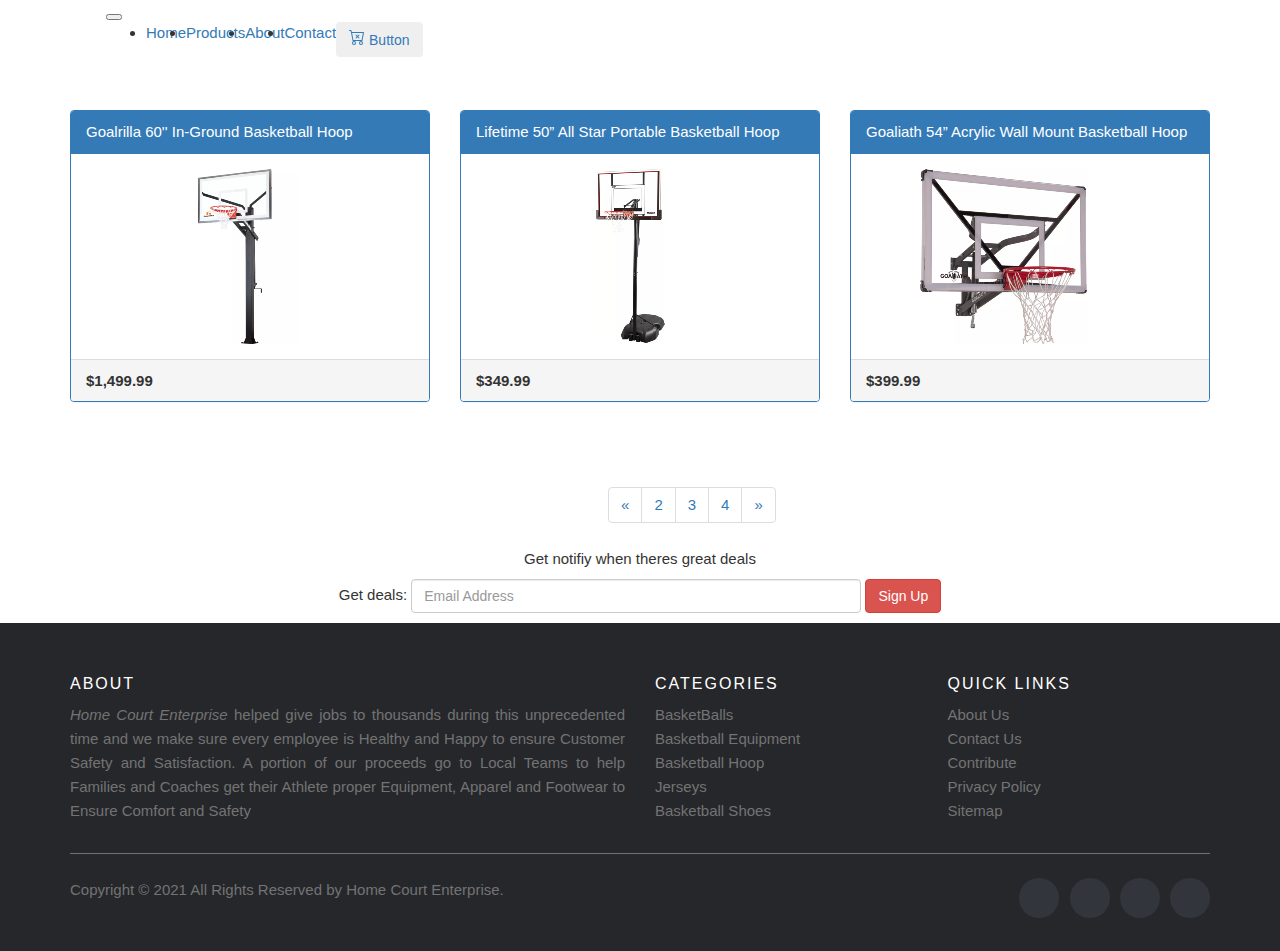
<file: product3.html>
<!DOCTYPE html>
<html lang="en">
<head>
  <title>Bootstrap Example</title>
  <meta charset="utf-8">
  <meta name="viewport" content="width=device-width, initial-scale=1">
  <link rel="stylesheet" href="styles.css">
  <link rel="stylesheet" href="https://maxcdn.bootstrapcdn.com/bootstrap/3.4.1/css/bootstrap.min.css">
  <script src="https://ajax.googleapis.com/ajax/libs/jquery/3.5.1/jquery.min.js"></script>
  <script src="https://maxcdn.bootstrapcdn.com/bootstrap/3.4.1/js/bootstrap.min.js"></script>
  <link href="https://cdn.jsdelivr.net/npm/bootstrap@5.0.0-beta1/dist/css/bootstrap.min.css" rel="stylesheet" integrity="sha384-giJF6kkoqNQ00vy+HMDP7azOuL0xtbfIcaT9wjKHr8RbDVddVHyTfAAsrekwKmP1" crossorigin="anonymous">
</head>
<body style="font-size: 15px;">

  
  <nav class="navbar navbar-expand-lg navbar-light bg-dark " style="padding: 0%; margin-bottom: 0%;">
    <div class="container-fluid ">
      <a class="navbar-brand text-light" href="#"><img src="icoo.png"  alt="logo"></a>
      <button class="navbar-toggler" type="button" data-bs-toggle="collapse" data-bs-target="#navbarSupportedContent" aria-controls="navbarSupportedContent" aria-expanded="false" aria-label="Toggle navigation">
        <span class="navbar-toggler-icon"></span>
      </button>
      <div class="collapse navbar-collapse" id="navbarSupportedContent">
        <ul class="navbar-nav me-auto mb-2 mb-lg-0">
          <li class="nav-item">
            <a class="nav-link active text-light" aria-current="page" href="index.html">Home</a>
          </li>
          <li class="nav-item dropdown">
            <a class="nav-link dropdown-toggle text-light" href="#" id="navbarDropdown" role="button" data-bs-toggle="dropdown" aria-expanded="false">
             Products
            </a>
            <ul class="dropdown-menu" aria-labelledby="navbarDropdown">
              <li><a class="dropdown-item" href="product.html">BasketBalls</a></li>
              <li><hr class="dropdown-divider"></li>
              <li><a class="dropdown-item" href="product2.html">BasketBall Equipment</a></li>
              <li><hr class="dropdown-divider"></li>
              <li><a class="dropdown-item" href="product3.html">BasketBall Hoop</a></li>
              <li><hr class="dropdown-divider"></li>
              <li><a class="dropdown-item" href="product4.html">BasketBall Appeal</a></li>
              <li><hr class="dropdown-divider"></li>
              <li><a class="dropdown-item" href="product5.html">BasketBall shoes</a></li>
            </ul>
          </li>
          <li class="nav-item">
            <a class="nav-link text-light" href="About.html">About</a>
          </li>
          <li class="nav-item">
            <a class="nav-link text-light" href="Contact.html">Contact</a>
          </li>

        </ul>
        <a>
        <button type="button" class="btn btn-secondary text-end">
          <svg xmlns="http://www.w3.org/2000/svg" width="16" height="16" fill="currentColor" class="bi bi-cart-x" viewBox="0 0 16 16">
<path d="M7.354 5.646a.5.5 0 1 0-.708.708L7.793 7.5 6.646 8.646a.5.5 0 1 0 .708.708L8.5 8.207l1.146 1.147a.5.5 0 0 0 .708-.708L9.207 7.5l1.147-1.146a.5.5 0 0 0-.708-.708L8.5 6.793 7.354 5.646z"></path>
<path d="M.5 1a.5.5 0 0 0 0 1h1.11l.401 1.607 1.498 7.985A.5.5 0 0 0 4 12h1a2 2 0 1 0 0 4 2 2 0 0 0 0-4h7a2 2 0 1 0 0 4 2 2 0 0 0 0-4h1a.5.5 0 0 0 .491-.408l1.5-8A.5.5 0 0 0 14.5 3H2.89l-.405-1.621A.5.5 0 0 0 2 1H.5zm3.915 10L3.102 4h10.796l-1.313 7h-8.17zM6 14a1 1 0 1 1-2 0 1 1 0 0 1 2 0zm7 0a1 1 0 1 1-2 0 1 1 0 0 1 2 0z"></path>
</svg>
          <span class="visually-hidden">Button</span>
</a>
      </div>
    </div>
  </nav>
      


<div class="container"  style="margin-top: 50px;">    
  <div class="row">
    <div class="col-sm-4">
      <div class="panel panel-primary">
        <div class="panel-heading">Goalrilla 60'' In-Ground Basketball Hoop</div>
        <div class="panel-body"><img src="ground.png" class="img-responsive" style="width:100%" alt="Image"></div>
        <div class="panel-footer"><strong>$1,499.99</strong></div>
      </div>
    </div>
    <div class="col-sm-4"> 
      <div class="panel panel-primary">
        <div class="panel-heading">Lifetime 50” All Star Portable Basketball Hoop</div>
        <div class="panel-body"><img src="portable.png" class="img-responsive" style="width:100%" alt="Image"></div>
        <div class="panel-footer"><strong>$349.99</strong></div>
      </div>
    </div>
    <div class="col-sm-4"> 
      <div class="panel panel-primary">
        <div class="panel-heading">Goaliath 54” Acrylic Wall Mount Basketball Hoop</div>
        <div class="panel-body"><img src="mounted.png" class="img-responsive" style="width:100%" alt="Image"></div>
        <div class="panel-footer"><strong>$399.99</strong></div>
      </div>
    </div>
  </div>
</div><br><br>


<nav aria-label="Page navigation example"  style="margin-left: 608.07px;" >
    <ul class="pagination">
      <li class="page-item">
        <a class="page-link" href="product2.html" aria-label="Previous">
          <span aria-hidden="true">&laquo;</span>
          <span class="sr-only">Previous</span>
        </a>
      </li>
      <li class="page-item"><a class="page-link" href="product2.html">2</a></li>
      <li class="page-item"><a class="page-link" href="product3.html">3</a></li>
      <li class="page-item"><a class="page-link" href="product4.html">4</a></li>
      <li class="page-item">
        <a class="page-link" href="product4.html" aria-label="Next">
          <span aria-hidden="true">&raquo;</span>
          <span class="sr-only">Next</span>
        </a>
      </li>
    </ul>
  </nav>




  
  <p style="text-align: center; ">Get notifiy when theres great deals</p>  
  <form style="text-align: center; margin-bottom: 10px;" class="form-inline">Get deals:
    <input type="email" class="form-control" size="50" placeholder="Email Address">
    <button type="button" class="btn btn-danger">Sign Up</button>
  </form>
</body>
<!-- Site footer -->
<footer class="site-footer" style="width: 100%; height: auto;  ">
  <div class="container">
    <div class="row">
      <div class="col-sm-12 col-md-6">
        <h6>About</h6>
        <p class="text-justify">
         <i> Home Court Enterprise </i>helped give jobs to thousands during this unprecedented time
          and we make sure every employee is Healthy and Happy to ensure Customer Safety and Satisfaction. 
            A portion of our proceeds go to Local Teams to help Families and Coaches get their Athlete proper 
            Equipment, Apparel and Footwear to Ensure Comfort and Safety
        </p>
      </div>

      <div class="col-xs-6 col-md-3">
        <h6>Categories</h6>
        <ul class="footer-links">
          <li><a href="product.html">BasketBalls</a></li>
          <li><a href="product2.html">Basketball Equipment</a></li>
          <li><a href="product3.html">Basketball Hoop</a></li>
          <li><a href="product4.html">Jerseys</a></li>
          <li><a href="product5.html">Basketball Shoes</a></li>
        </ul>
      </div>

      <div class="col-xs-6 col-md-3">
        <h6>Quick Links</h6>
        <ul class="footer-links">
          <li><a href="http://scanfcode.com/about/">About Us</a></li>
          <li><a href="http://scanfcode.com/contact/">Contact Us</a></li>
          <li><a href="http://scanfcode.com/contribute-at-scanfcode/">Contribute</a></li>
          <li><a href="http://scanfcode.com/privacy-policy/">Privacy Policy</a></li>
          <li><a href="http://scanfcode.com/sitemap/">Sitemap</a></li>
        </ul>
      </div>
    </div>
    <hr>
  </div>
  <div class="container">
    <div class="row">
      <div class="col-md-8 col-sm-6 col-xs-12">
        <p class="copyright-text">Copyright &copy; 2021 All Rights Reserved by 
     <a href="#">Home Court Enterprise</a>.
        </p>
      </div>

      <div class="col-md-4 col-sm-6 col-xs-12">
        <ul class="social-icons">
          <li><a class="facebook" href=""><i class="fa fa-facebook"></i></a></li>
          <li><a class="twitter" href="#"><i class="fa fa-twitter"></i></a></li>
          <li><a class="dribbble" href="#"><i class="fa fa-dribbble"></i></a></li>
          <li><a class="linkedin" href="#"><i class="fa fa-linkedin"></i></a></li>   
        </ul>
      </div>
    </div>
  </div>
</footer>


<script src="https://cdn.jsdelivr.net/npm/@popperjs/core@2.5.4/dist/umd/popper.min.js" integrity="sha384-q2kxQ16AaE6UbzuKqyBE9/u/KzioAlnx2maXQHiDX9d4/zp8Ok3f+M7DPm+Ib6IU" crossorigin="anonymous"></script>
<script src="https://cdn.jsdelivr.net/npm/bootstrap@5.0.0-beta1/dist/js/bootstrap.min.js" integrity="sha384-pQQkAEnwaBkjpqZ8RU1fF1AKtTcHJwFl3pblpTlHXybJjHpMYo79HY3hIi4NKxyj" crossorigin="anonymous"></script>
</html>
</file>
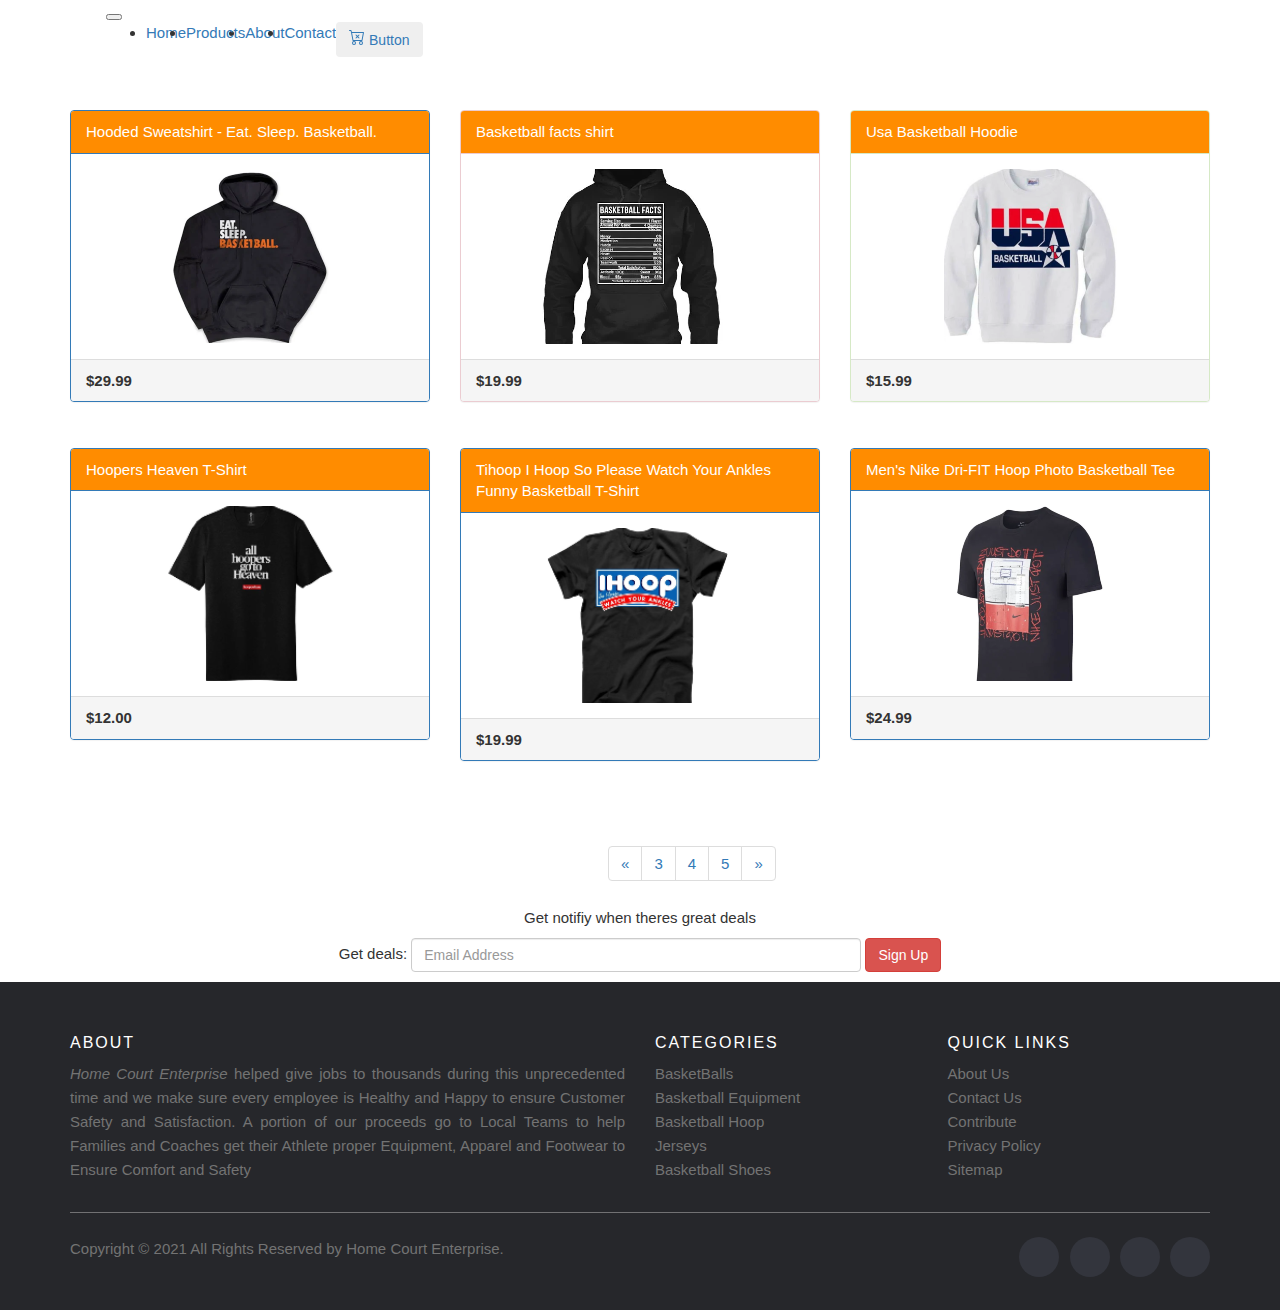
<file: product4.html>
<!DOCTYPE html>
<html lang="en">
<head>
  <title>Bootstrap Example</title>
  <meta charset="utf-8">
  <meta name="viewport" content="width=device-width, initial-scale=1">
  <link rel="stylesheet" href="styles.css">
  <link rel="stylesheet" href="https://maxcdn.bootstrapcdn.com/bootstrap/3.4.1/css/bootstrap.min.css">
  <script src="https://ajax.googleapis.com/ajax/libs/jquery/3.5.1/jquery.min.js"></script>
  <script src="https://maxcdn.bootstrapcdn.com/bootstrap/3.4.1/js/bootstrap.min.js"></script>
  <link href="https://cdn.jsdelivr.net/npm/bootstrap@5.0.0-beta1/dist/css/bootstrap.min.css" rel="stylesheet" integrity="sha384-giJF6kkoqNQ00vy+HMDP7azOuL0xtbfIcaT9wjKHr8RbDVddVHyTfAAsrekwKmP1" crossorigin="anonymous">
</head>
<body style="font-size: 15px;">

  
  <nav class="navbar navbar-expand-lg navbar-light bg-dark " style="padding: 0%; margin-bottom: 0%;">
    <div class="container-fluid ">
      <a class="navbar-brand text-light" href="#"><img src="icoo.png"  alt="logo"></a>
      <button class="navbar-toggler" type="button" data-bs-toggle="collapse" data-bs-target="#navbarSupportedContent" aria-controls="navbarSupportedContent" aria-expanded="false" aria-label="Toggle navigation">
        <span class="navbar-toggler-icon"></span>
      </button>
      <div class="collapse navbar-collapse" id="navbarSupportedContent">
        <ul class="navbar-nav me-auto mb-2 mb-lg-0">
          <li class="nav-item">
            <a class="nav-link active text-light" aria-current="page" href="index.html">Home</a>
          </li>
          <li class="nav-item dropdown">
            <a class="nav-link dropdown-toggle text-light" href="#" id="navbarDropdown" role="button" data-bs-toggle="dropdown" aria-expanded="false">
             Products
            </a>
            <ul class="dropdown-menu" aria-labelledby="navbarDropdown">
              <li><a class="dropdown-item" href="product.html">BasketBalls</a></li>
              <li><hr class="dropdown-divider"></li>
              <li><a class="dropdown-item" href="product2.html">BasketBall Equipment</a></li>
              <li><hr class="dropdown-divider"></li>
              <li><a class="dropdown-item" href="product3.html">BasketBall Hoop</a></li>
              <li><hr class="dropdown-divider"></li>
              <li><a class="dropdown-item" href="product4.html">BasketBall Appeal</a></li>
              <li><hr class="dropdown-divider"></li>
              <li><a class="dropdown-item" href="product5.html">BasketBall shoes</a></li>
            </ul>
          </li>
          <li class="nav-item">
            <a class="nav-link text-light" href="About.html">About</a>
          </li>
          <li class="nav-item">
            <a class="nav-link text-light" href="Contact.html">Contact</a>
          </li>

        </ul>
        <a>
        <button type="button" class="btn btn-secondary text-end">
          <svg xmlns="http://www.w3.org/2000/svg" width="16" height="16" fill="currentColor" class="bi bi-cart-x" viewBox="0 0 16 16">
<path d="M7.354 5.646a.5.5 0 1 0-.708.708L7.793 7.5 6.646 8.646a.5.5 0 1 0 .708.708L8.5 8.207l1.146 1.147a.5.5 0 0 0 .708-.708L9.207 7.5l1.147-1.146a.5.5 0 0 0-.708-.708L8.5 6.793 7.354 5.646z"></path>
<path d="M.5 1a.5.5 0 0 0 0 1h1.11l.401 1.607 1.498 7.985A.5.5 0 0 0 4 12h1a2 2 0 1 0 0 4 2 2 0 0 0 0-4h7a2 2 0 1 0 0 4 2 2 0 0 0 0-4h1a.5.5 0 0 0 .491-.408l1.5-8A.5.5 0 0 0 14.5 3H2.89l-.405-1.621A.5.5 0 0 0 2 1H.5zm3.915 10L3.102 4h10.796l-1.313 7h-8.17zM6 14a1 1 0 1 1-2 0 1 1 0 0 1 2 0zm7 0a1 1 0 1 1-2 0 1 1 0 0 1 2 0z"></path>
</svg>
          <span class="visually-hidden">Button</span>
</a>
      </div>
    </div>
  </nav>
      

<div class="container"  style="margin-top: 50px;">    
  <div class="row">
    <div class="col-sm-4">
      <div class="panel panel-primary">
        <div class="panel-heading" style="background-color: darkorange; color: white;">Hooded Sweatshirt - Eat. Sleep. Basketball.</div>
        <div class="panel-body"><img src="hoodie.png" class="img-responsive" style="width:100%" alt="Image"></div>
        <div class="panel-footer"><strong>$29.99</strong></div>
      </div>
    </div>
    <div class="col-sm-4"> 
      <div class="panel panel-danger">
        <div class="panel-heading" style="background-color: darkorange; color: white;">Basketball facts shirt</div>
        <div class="panel-body"><img src="Fact.png" class="img-responsive" style="width:100%" alt="Image"></div>
        <div class="panel-footer"><strong>$19.99</strong></div>
      </div>
    </div>
    <div class="col-sm-4"> 
      <div class="panel panel-success">
        <div class="panel-heading"  style="background-color: darkorange; color: white;">Usa Basketball Hoodie </div>
        <div class="panel-body"><img src="Usa.png" class="img-responsive" style="width:100%" alt="Image"></div>
        <div class="panel-footer"><strong>$15.99</strong></div>
      </div>
    </div>
  </div>
</div><br>

<div class="container">    
  <div class="row">
    <div class="col-sm-4">
      <div class="panel panel-primary">
        <div class="panel-heading"  style="background-color: darkorange; color: white;">	
            Hoopers Heaven T-Shirt </div>
        <div class="panel-body"><img src="hevan.png" class="img-responsive" style="width:100%" alt="Image"></div>
        <div class="panel-footer"><strong>$12.00</strong></div>
      </div>
    </div>
    <div class="col-sm-4"> 
      <div class="panel panel-primary">
        <div class="panel-heading"  style="background-color: darkorange; color: white;">Tihoop I Hoop So Please Watch Your Ankles Funny Basketball T-Shirt</div>
        <div class="panel-body"><img src="ihop.png" class="img-responsive" style="width:100%" alt="Image"></div>
        <div class="panel-footer"><strong>$19.99</strong></div>
      </div>
    </div>
    <div class="col-sm-4"> 
      <div class="panel panel-primary">
        <div class="panel-heading"  style="background-color: darkorange; color: white;">Men's Nike Dri-FIT Hoop Photo Basketball Tee</div>
        <div class="panel-body"><img src="gang.png" class="img-responsive" style="width:100%" alt="Image"></div>
        <div class="panel-footer"><strong>$24.99</strong></div>
      </div>
    </div>
  </div>
</div><br><br>


<nav aria-label="Page navigation example"  style="margin-left: 608.07px;" >
    <ul class="pagination">
      <li class="page-item">
        <a class="page-link" href="product3.html" aria-label="Previous">
          <span aria-hidden="true">&laquo;</span>
          <span class="sr-only">Previous</span>
        </a>
      </li>
      <li class="page-item"><a class="page-link" href="product3.html">3</a></li>
      <li class="page-item"><a class="page-link" href="product4.html">4</a></li>
      <li class="page-item"><a class="page-link" href="product5.html">5</a></li>
      <li class="page-item">
        <a class="page-link" href="product5.html" aria-label="Next">
          <span aria-hidden="true">&raquo;</span>
          <span class="sr-only">Next</span>
        </a>
      </li>
    </ul>
  </nav>


 


  <p style="text-align: center; ">Get notifiy when theres great deals</p>  
  <form style="text-align: center; margin-bottom: 10px;" class="form-inline">Get deals:
    <input type="email" class="form-control" size="50" placeholder="Email Address">
    <button type="button" class="btn btn-danger">Sign Up</button>
  </form>
</body>
<!-- Site footer -->
<footer class="site-footer" style="width: 100%; height: auto;  ">
  <div class="container">
    <div class="row">
      <div class="col-sm-12 col-md-6">
        <h6>About</h6>
        <p class="text-justify">
         <i> Home Court Enterprise </i>helped give jobs to thousands during this unprecedented time
          and we make sure every employee is Healthy and Happy to ensure Customer Safety and Satisfaction. 
            A portion of our proceeds go to Local Teams to help Families and Coaches get their Athlete proper 
            Equipment, Apparel and Footwear to Ensure Comfort and Safety
        </p>
      </div>

      <div class="col-xs-6 col-md-3">
        <h6>Categories</h6>
        <ul class="footer-links">
          <li><a href="product.html">BasketBalls</a></li>
          <li><a href="product2.html">Basketball Equipment</a></li>
          <li><a href="product3.html">Basketball Hoop</a></li>
          <li><a href="product4.html">Jerseys</a></li>
          <li><a href="product5.html">Basketball Shoes</a></li>
        </ul>
      </div>

      <div class="col-xs-6 col-md-3">
        <h6>Quick Links</h6>
        <ul class="footer-links">
          <li><a href="http://scanfcode.com/about/">About Us</a></li>
          <li><a href="http://scanfcode.com/contact/">Contact Us</a></li>
          <li><a href="http://scanfcode.com/contribute-at-scanfcode/">Contribute</a></li>
          <li><a href="http://scanfcode.com/privacy-policy/">Privacy Policy</a></li>
          <li><a href="http://scanfcode.com/sitemap/">Sitemap</a></li>
        </ul>
      </div>
    </div>
    <hr>
  </div>
  <div class="container">
    <div class="row">
      <div class="col-md-8 col-sm-6 col-xs-12">
        <p class="copyright-text">Copyright &copy; 2021 All Rights Reserved by 
     <a href="#">Home Court Enterprise</a>.
        </p>
      </div>

      <div class="col-md-4 col-sm-6 col-xs-12">
        <ul class="social-icons">
          <li><a class="facebook" href=""><i class="fa fa-facebook"></i></a></li>
          <li><a class="twitter" href="#"><i class="fa fa-twitter"></i></a></li>
          <li><a class="dribbble" href="#"><i class="fa fa-dribbble"></i></a></li>
          <li><a class="linkedin" href="#"><i class="fa fa-linkedin"></i></a></li>   
        </ul>
      </div>
    </div>
  </div>
</footer>


<script src="https://cdn.jsdelivr.net/npm/@popperjs/core@2.5.4/dist/umd/popper.min.js" integrity="sha384-q2kxQ16AaE6UbzuKqyBE9/u/KzioAlnx2maXQHiDX9d4/zp8Ok3f+M7DPm+Ib6IU" crossorigin="anonymous"></script>
<script src="https://cdn.jsdelivr.net/npm/bootstrap@5.0.0-beta1/dist/js/bootstrap.min.js" integrity="sha384-pQQkAEnwaBkjpqZ8RU1fF1AKtTcHJwFl3pblpTlHXybJjHpMYo79HY3hIi4NKxyj" crossorigin="anonymous"></script>
</html>
</file>
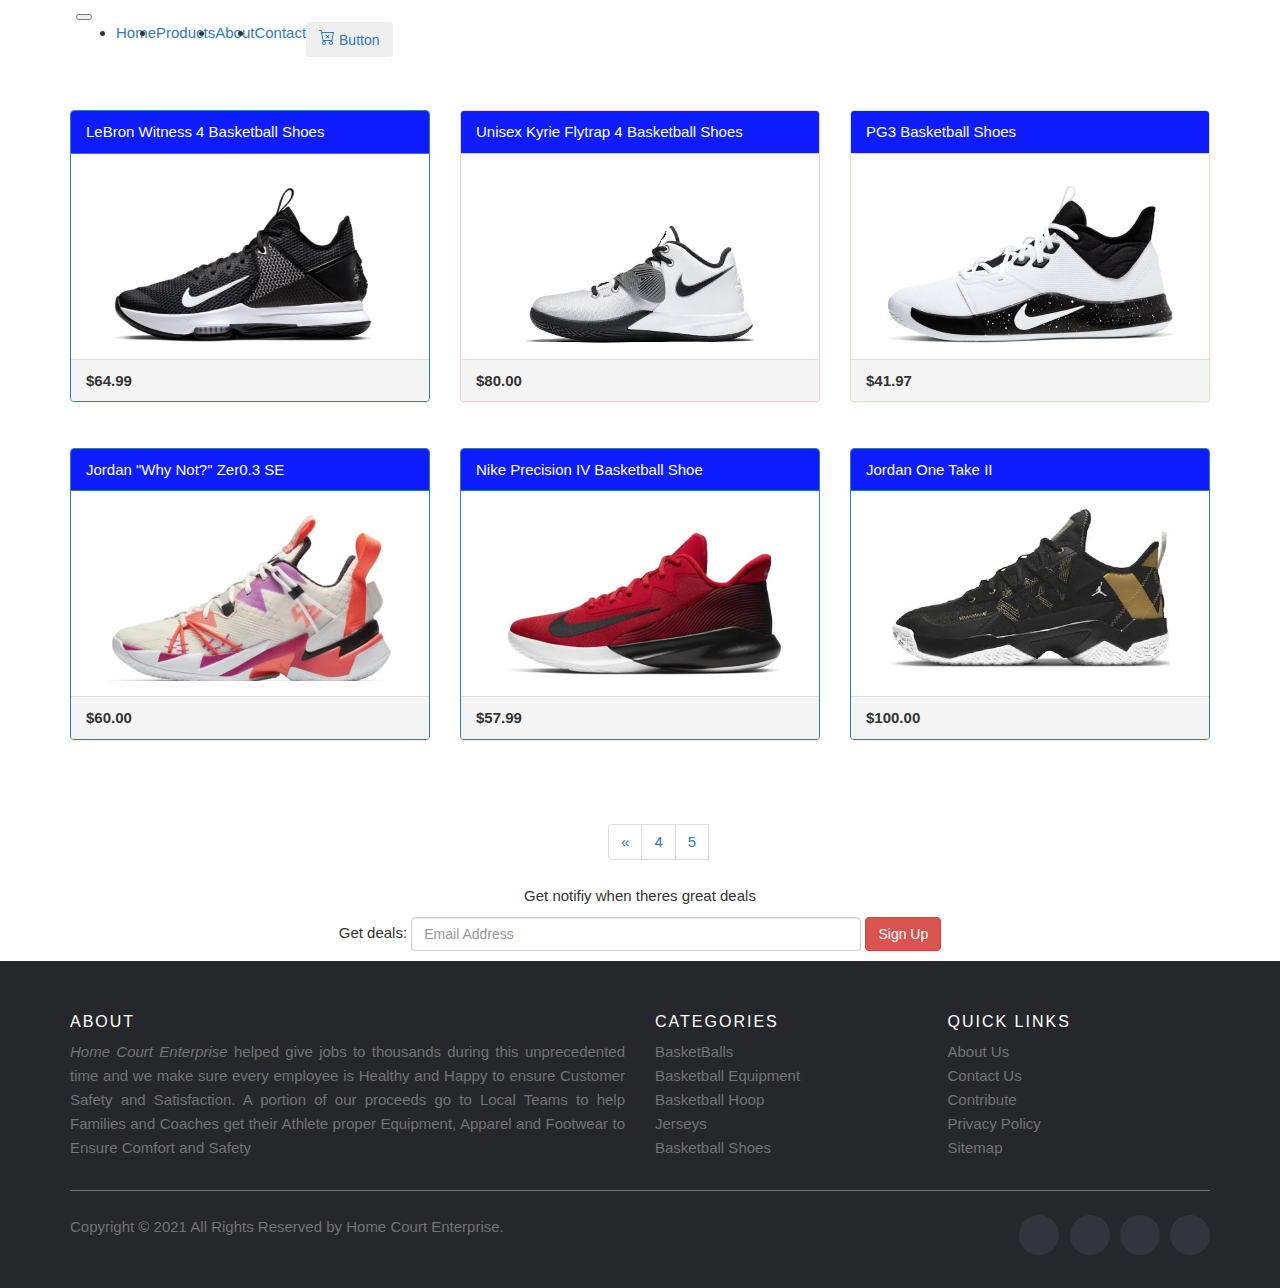
<file: product5.html>
<!DOCTYPE html>
<html lang="en">
<head>
  <title>Bootstrap Example</title>
  <meta charset="utf-8">
  <meta name="viewport" content="width=device-width, initial-scale=1">
  <link rel="stylesheet" href="styles.css">
  <link rel="stylesheet" href="https://maxcdn.bootstrapcdn.com/bootstrap/3.4.1/css/bootstrap.min.css">
  <script src="https://ajax.googleapis.com/ajax/libs/jquery/3.5.1/jquery.min.js"></script>
  <script src="https://maxcdn.bootstrapcdn.com/bootstrap/3.4.1/js/bootstrap.min.js"></script>
  <link href="https://cdn.jsdelivr.net/npm/bootstrap@5.0.0-beta1/dist/css/bootstrap.min.css" rel="stylesheet" integrity="sha384-giJF6kkoqNQ00vy+HMDP7azOuL0xtbfIcaT9wjKHr8RbDVddVHyTfAAsrekwKmP1" crossorigin="anonymous">
</head>
<body style="font-size: 15px;">

   
  <nav class="navbar navbar-expand-lg navbar-light bg-dark " style="padding: 0%; margin-bottom: 0%;">
    <div class="container-fluid ">
      <a class="navbar-brand text-light" style="padding: 0%; margin-bottom: 0%;" href="#"><img src="icoo.png"  alt="logo"></a>
      <button class="navbar-toggler" type="button" data-bs-toggle="collapse" data-bs-target="#navbarSupportedContent" aria-controls="navbarSupportedContent" aria-expanded="false" aria-label="Toggle navigation">
        <span class="navbar-toggler-icon"></span>
      </button>
      <div class="collapse navbar-collapse" id="navbarSupportedContent">
        <ul class="navbar-nav me-auto mb-2 mb-lg-0">
          <li class="nav-item">
            <a class="nav-link active text-light" aria-current="page" href="index.html">Home</a>
          </li>
          <li class="nav-item dropdown">
            <a class="nav-link dropdown-toggle text-light" href="#" id="navbarDropdown" role="button" data-bs-toggle="dropdown" aria-expanded="false">
             Products
            </a>
            <ul class="dropdown-menu" aria-labelledby="navbarDropdown">
              <li><a class="dropdown-item" href="product.html">BasketBalls</a></li>
              <li><hr class="dropdown-divider"></li>
              <li><a class="dropdown-item" href="product2.html">BasketBall Equipment</a></li>
              <li><hr class="dropdown-divider"></li>
              <li><a class="dropdown-item" href="product3.html">BasketBall Hoop</a></li>
              <li><hr class="dropdown-divider"></li>
              <li><a class="dropdown-item" href="product4.html">BasketBall Appeal</a></li>
              <li><hr class="dropdown-divider"></li>
              <li><a class="dropdown-item" href="product5.html">BasketBall shoes</a></li>
            </ul>
          </li>
          <li class="nav-item">
            <a class="nav-link text-light" href="About.html">About</a>
          </li>
          <li class="nav-item">
            <a class="nav-link text-light" href="Contact.html">Contact</a>
          </li>

        </ul>
        <a>
        <button type="button" class="btn btn-secondary text-end">
          <svg xmlns="http://www.w3.org/2000/svg" width="16" height="16" fill="currentColor" class="bi bi-cart-x" viewBox="0 0 16 16">
<path d="M7.354 5.646a.5.5 0 1 0-.708.708L7.793 7.5 6.646 8.646a.5.5 0 1 0 .708.708L8.5 8.207l1.146 1.147a.5.5 0 0 0 .708-.708L9.207 7.5l1.147-1.146a.5.5 0 0 0-.708-.708L8.5 6.793 7.354 5.646z"></path>
<path d="M.5 1a.5.5 0 0 0 0 1h1.11l.401 1.607 1.498 7.985A.5.5 0 0 0 4 12h1a2 2 0 1 0 0 4 2 2 0 0 0 0-4h7a2 2 0 1 0 0 4 2 2 0 0 0 0-4h1a.5.5 0 0 0 .491-.408l1.5-8A.5.5 0 0 0 14.5 3H2.89l-.405-1.621A.5.5 0 0 0 2 1H.5zm3.915 10L3.102 4h10.796l-1.313 7h-8.17zM6 14a1 1 0 1 1-2 0 1 1 0 0 1 2 0zm7 0a1 1 0 1 1-2 0 1 1 0 0 1 2 0z"></path>
</svg>
          <span class="visually-hidden">Button</span>
</a>
      </div>
    </div>
  </nav>
      

<div class="container" style="margin-top: 50px;">    
  <div class="row">
    <div class="col-sm-4">
      <div class="panel panel-primary">
        <div class="panel-heading " style="background-color: rgb(13, 29, 255);">LeBron Witness 4 Basketball Shoes</div>
        <div class="panel-body"><img src="witness.png" class="img-responsive" style="width:100%" alt="Image"></div>
        <div class="panel-footer"><strong>$64.99</strong></div>
      </div>
    </div>
    <div class="col-sm-4"> 
      <div class="panel panel-danger">
        <div class="panel-heading"  style="background-color: rgb(13, 29, 255); color: white;">Unisex Kyrie Flytrap 4 Basketball Shoes</div>
        <div class="panel-body"><img src="flytrap.png" class="img-responsive" style="width:100%" alt="Image"></div>
        <div class="panel-footer"><strong>$80.00</strong></div>
      </div>
    </div>
    <div class="col-sm-4"> 
      <div class="panel panel-success">
        <div class="panel-heading"  style="background-color: rgb(13, 29, 255); color: white;">PG3 Basketball Shoes </div>
        <div class="panel-body"><img src="Pg.png" class="img-responsive" style="width:100%" alt="Image"></div>
        <div class="panel-footer"><strong>$41.97</strong></div>
      </div>
    </div>
  </div>
</div><br>

<div class="container">    
  <div class="row">
    <div class="col-sm-4">
      <div class="panel panel-primary">
        <div class="panel-heading"  style="background-color: rgb(13, 29, 255);">Jordan "Why Not?" Zer0.3 SE</div>
        <div class="panel-body"><img src="why.png" class="img-responsive" style="width:100%" alt="Image"></div>
        <div class="panel-footer"><strong>$60.00</strong></div>
      </div>
    </div>
    <div class="col-sm-4"> 
      <div class="panel panel-primary">
        <div class="panel-heading"  style="background-color: rgb(13, 29, 255);">Nike Precision IV Basketball Shoe</div>
        <div class="panel-body"><img src="Precision.png" class="img-responsive" style="width:100%" alt="Image"></div>
        <div class="panel-footer"><strong>$57.99</strong></div>
      </div>
    </div>
    <div class="col-sm-4"> 
      <div class="panel panel-primary">
        <div class="panel-heading"  style="background-color: rgb(13, 29, 255);">Jordan One Take II</div>
        <div class="panel-body"><img src="Onetake.png" class="img-responsive" style="width:100%" alt="Image"></div>
        <div class="panel-footer"><strong>$100.00</strong></div>
      </div>
    </div>
  </div>
</div><br><br>


<nav aria-label="Page navigation example"  style="margin-left: 608.07px;" >
    <ul class="pagination">
      <li class="page-item">
        <a class="page-link" href="product4.html" aria-label="Previous">
          <span aria-hidden="true">&laquo;</span>
          <span class="sr-only">Previous</span>
        </a>
      </li>
      <li class="page-item"><a class="page-link" href="product4.html">4</a></li>
      <li class="page-item"><a class="page-link" href="product5.html">5</a></li>
      <li class="page-item">
        
      </li>
    </ul>
  </nav>



  
  <p style="text-align: center; ">Get notifiy when theres great deals</p>  
  <form style="text-align: center; margin-bottom: 10px;" class="form-inline">Get deals:
    <input type="email" class="form-control" size="50" placeholder="Email Address">
    <button type="button" class="btn btn-danger">Sign Up</button>
  </form>

<!-- Site footer -->
<footer class="site-footer" style="width: 100%; height: auto;  ">
  <div class="container">
    <div class="row">
      <div class="col-sm-12 col-md-6">
        <h6>About</h6>
        <p class="text-justify">
         <i> Home Court Enterprise </i>helped give jobs to thousands during this unprecedented time
          and we make sure every employee is Healthy and Happy to ensure Customer Safety and Satisfaction. 
            A portion of our proceeds go to Local Teams to help Families and Coaches get their Athlete proper 
            Equipment, Apparel and Footwear to Ensure Comfort and Safety
        </p>
      </div>

      <div class="col-xs-6 col-md-3">
        <h6>Categories</h6>
        <ul class="footer-links">
          <li><a href="product.html">BasketBalls</a></li>
          <li><a href="product2.html">Basketball Equipment</a></li>
          <li><a href="product3.html">Basketball Hoop</a></li>
          <li><a href="product4.html">Jerseys</a></li>
          <li><a href="product5.html">Basketball Shoes</a></li>
        </ul>
      </div>

      <div class="col-xs-6 col-md-3">
        <h6>Quick Links</h6>
        <ul class="footer-links">
          <li><a href="http://scanfcode.com/about/">About Us</a></li>
          <li><a href="http://scanfcode.com/contact/">Contact Us</a></li>
          <li><a href="http://scanfcode.com/contribute-at-scanfcode/">Contribute</a></li>
          <li><a href="http://scanfcode.com/privacy-policy/">Privacy Policy</a></li>
          <li><a href="http://scanfcode.com/sitemap/">Sitemap</a></li>
        </ul>
      </div>
    </div>
    <hr>
  </div>
  <div class="container">
    <div class="row">
      <div class="col-md-8 col-sm-6 col-xs-12">
        <p class="copyright-text">Copyright &copy; 2021 All Rights Reserved by 
     <a href="#">Home Court Enterprise</a>.
        </p>
      </div>

      <div class="col-md-4 col-sm-6 col-xs-12">
        <ul class="social-icons">
          <li><a class="facebook" href=""><i class="fa fa-facebook"></i></a></li>
          <li><a class="twitter" href="#"><i class="fa fa-twitter"></i></a></li>
          <li><a class="dribbble" href="#"><i class="fa fa-dribbble"></i></a></li>
          <li><a class="linkedin" href="#"><i class="fa fa-linkedin"></i></a></li>   
        </ul>
      </div>
    </div>
  </div>
</footer>

</body>
<script src="https://cdn.jsdelivr.net/npm/@popperjs/core@2.5.4/dist/umd/popper.min.js" integrity="sha384-q2kxQ16AaE6UbzuKqyBE9/u/KzioAlnx2maXQHiDX9d4/zp8Ok3f+M7DPm+Ib6IU" crossorigin="anonymous"></script>
<script src="https://cdn.jsdelivr.net/npm/bootstrap@5.0.0-beta1/dist/js/bootstrap.min.js" integrity="sha384-pQQkAEnwaBkjpqZ8RU1fF1AKtTcHJwFl3pblpTlHXybJjHpMYo79HY3hIi4NKxyj" crossorigin="anonymous"></script>
</html>
</file>
<file: styles.css>
#jun{
    padding-top: 0px;
    padding-bottom: 0px;
}
 .bos{
  padding-right: 0px;
  padding-left: 0px;
  margin-right: auto;
  margin-left: auto;
  width: 100%;
  height: auto;
 }

/* Float four columns side by side */
.column {
    float: left;
    width: 25%;
    padding: 0 10px;
  }
  
  /* Remove extra left and right margins, due to padding */
  .row {margin: 0 -5px;}
  
  /* Clear floats after the columns */
  .row:after {
    content: "";
    display: table;
    clear: both;
  }
  
  /* Responsive columns */
  @media screen and (max-width: 600px) {
    .column {
      width: 100%;
      display: block;
      margin-bottom: 20px;
    }
  }
  
  /* Style the counter cards */
  .card {
    box-shadow: 0 4px 8px 0 rgba(0, 0, 0, 0.2);
    padding: 16px;
    text-align: center;
    background-color: #f1f1f1;
  }



  .cards {
    box-shadow: 0 4px 8px 0 rgba(0,0,0,0.2);
    transition: 0.3s;
    width: 40%;
  }
  
  .cards:hover {
    box-shadow: 0 8px 16px 0 rgba(0,0,0,0.2);
  }
  
  .container {
    padding: 2px 16px;
  }

  .containers {
    padding-right: 0px;
    padding-left: 0px;
    margin-right: auto;
    margin-left: auto;
    width: 100%;
    height: auto;
  }


    /* Remove the navbar's default rounded borders and increase the bottom margin */ 
    .navbar {
      margin-bottom: 50px;
      border-radius: 0;
    }
    
    
   
    
  



    .site-footer
{
  background-color:#26272b;
  padding:45px 0 20px;
  font-size:15px;
  line-height:24px;
  color:#737373;
}
.site-footer hr
{
  border-top-color:#bbb;
  opacity:0.5
}
.site-footer hr.small
{
  margin:20px 0
}
.site-footer h6
{
  color:#fff;
  font-size:16px;
  text-transform:uppercase;
  margin-top:5px;
  letter-spacing:2px
}
.site-footer a
{
  color:#737373;
}
.site-footer a:hover
{
  color:#3366cc;
  text-decoration:none;
}
.footer-links
{
  padding-left:0;
  list-style:none
}
.footer-links li
{
  display:block
}
.footer-links a
{
  color:#737373
}
.footer-links a:active,.footer-links a:focus,.footer-links a:hover
{
  color:#3366cc;
  text-decoration:none;
}
.footer-links.inline li
{
  display:inline-block
}
.site-footer .social-icons
{
  text-align:right
}
.site-footer .social-icons a
{
  width:40px;
  height:40px;
  line-height:40px;
  margin-left:6px;
  margin-right:0;
  border-radius:100%;
  background-color:#33353d
}
.copyright-text
{
  margin:0
}
@media (max-width:991px)
{
  .site-footer [class^=col-]
  {
    margin-bottom:30px
  }
}
@media (max-width:767px)
{
  .site-footer
  {
    padding-bottom:0
  }
  .site-footer .copyright-text,.site-footer .social-icons
  {
    text-align:center
  }
}
.social-icons
{
  padding-left:0;
  margin-bottom:0;
  list-style:none
}
.social-icons li
{
  display:inline-block;
  margin-bottom:4px
}
.social-icons li.title
{
  margin-right:15px;
  text-transform:uppercase;
  color:#96a2b2;
  font-weight:700;
  font-size:13px
}
.social-icons a{
  background-color:#eceeef;
  color:#818a91;
  font-size:16px;
  display:inline-block;
  line-height:44px;
  width:44px;
  height:44px;
  text-align:center;
  margin-right:8px;
  border-radius:100%;
  -webkit-transition:all .2s linear;
  -o-transition:all .2s linear;
  transition:all .2s linear
}
.social-icons a:active,.social-icons a:focus,.social-icons a:hover
{
  color:#fff;
  background-color:#29aafe
}
.social-icons.size-sm a
{
  line-height:34px;
  height:34px;
  width:34px;
  font-size:14px
}
.social-icons a.facebook:hover
{
  background-color:#3b5998
}
.social-icons a.twitter:hover
{
  background-color:#00aced
}
.social-icons a.linkedin:hover
{
  background-color:#007bb6
}
.social-icons a.dribbble:hover
{
  background-color:#ea4c89
}
@media (max-width:767px)
{
  .social-icons li.title
  {
    display:block;
    margin-right:0;
    font-weight:600
  }
}
</file>
